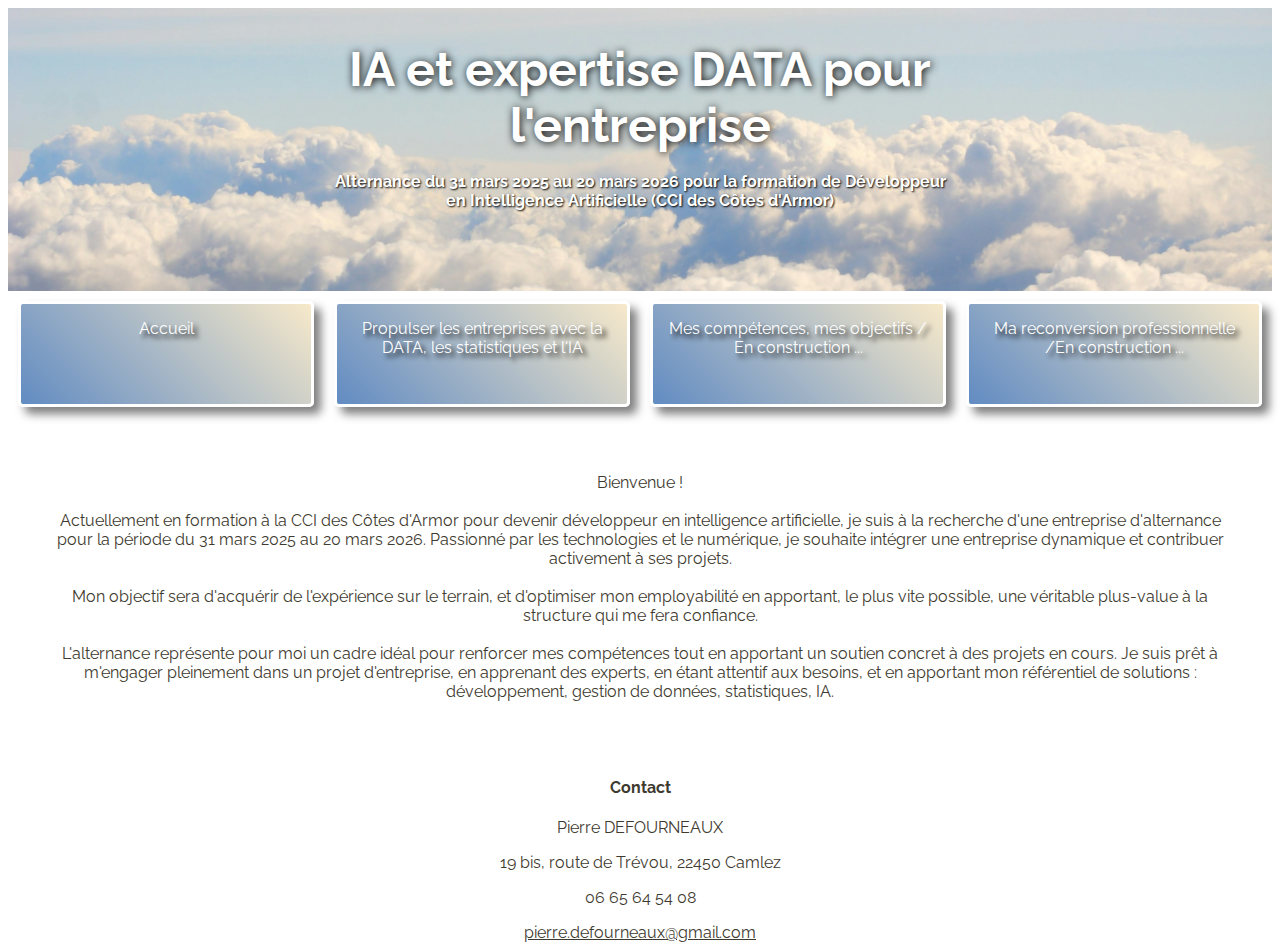
<file: index.html>
<!DOCTYPE html>
<html lang="en">
<head>
    <meta charset="UTF-8">
    <meta name="viewport" content="width=device-width, initial-scale=1.0">
    <meta name="author" content="Pierre Defourneaux">
    <link href="styleia.css" rel="stylesheet" >
    <link rel="preconnect" href="https://fonts.googleapis.com">
    <link rel="preconnect" href="https://fonts.gstatic.com" crossorigin>
    <link href="https://fonts.googleapis.com/css2?family=Exo+2:ital,wght@0,100..900;1,100..900&family=Raleway:ital,wght@0,100..900;1,100..900&family=Roboto:ital,wght@0,100;0,300;0,400;0,500;0,700;0,900;1,100;1,300;1,400;1,500;1,700;1,900&display=swap" rel="stylesheet">
    <link rel="preconnect" href="https://fonts.googleapis.com">
    <link rel="preconnect" href="https://fonts.gstatic.com" crossorigin>
    <link href="https://fonts.googleapis.com/css2?family=Exo+2:ital,wght@0,100..900;1,100..900&family=Montserrat+Subrayada:wght@400;700&family=Raleway:ital,wght@0,100..900;1,100..900&family=Roboto:ital,wght@0,100;0,300;0,400;0,500;0,700;0,900;1,100;1,300;1,400;1,500;1,700;1,900&display=swap" rel="stylesheet">
    <title>Recherche d'alternance Pierre Defourneaux</title>
</head>
<body>
    <header>
        <div class="banner-container">
            <img src="banner.jpg" alt="Bannière de titre" class="banner">
                <div class="title">
                    <h1 class="banner-title">IA et expertise DATA pour l'entreprise</h1>
                    <h2 class="grand-titre">Alternance du 31 mars 2025 au 20 mars 2026 pour la formation de Développeur en Intelligence Artificielle (CCI des Côtes d'Armor)</h2>
                    <h2 class="petit-titre">Alternance du 31 mars 2025 au 20 mars 2026 - Développeur en Intelligence Artificielle</h2>
                </div>             
        </div>
    </header>
    <nav>
        <div class="nav-container">
            <a class="bouton1" href="index.html">Accueil</a>
            <a class="bouton2" href="propulser_les_entreprises.html">Propulser les entreprises avec la DATA, les statistiques et l'IA</a>
            <a class="bouton3">Mes compétences, mes objectifs / En construction ...</a>
            <a class="bouton4">Ma reconversion professionnelle /En construction ...</a>
        </div>
   </nav>
   <main>
       <p>
          Bienvenue !<br><br>

          Actuellement en formation à la CCI des Côtes d'Armor pour devenir développeur en intelligence artificielle,
          je suis à la recherche d'une entreprise d'alternance pour la période du 31 mars 2025 au 20 mars 2026. 
          Passionné par les technologies et le numérique, je souhaite intégrer une entreprise dynamique et contribuer
          activement à ses projets.<br><br>
          
          Mon objectif sera d'acquérir de l'expérience sur le terrain, et d'optimiser mon employabilité en
          apportant, le plus vite possible, une véritable plus-value à la structure qui me fera confiance.<br><br>
          
          L'alternance représente pour moi un cadre idéal pour renforcer mes compétences tout en apportant un soutien concret 
          à des projets en cours. Je suis prêt à m'engager pleinement dans un projet d'entreprise, en apprenant des experts, 
          en étant attentif aux besoins, et en apportant mon référentiel de solutions : développement, gestion de données, 
          statistiques, IA.
          
       </p>
   </main>
   <footer>
     <h4 class="coordonnées">Contact</h4>
               <p class="coordonnées">Pierre DEFOURNEAUX</p>
               <p class="coordonnées">19 bis, route de Trévou, 22450 Camlez</p>
               <p class="coordonnées">06 65 64 54 08</p>
               <div class="mail"><a href="mailto:pierre.defourneaux@gmail.com" class="coordonnées">pierre.defourneaux@gmail.com</a></div>
               
          </div>
     
</footer>
</body>
</html>
</file>
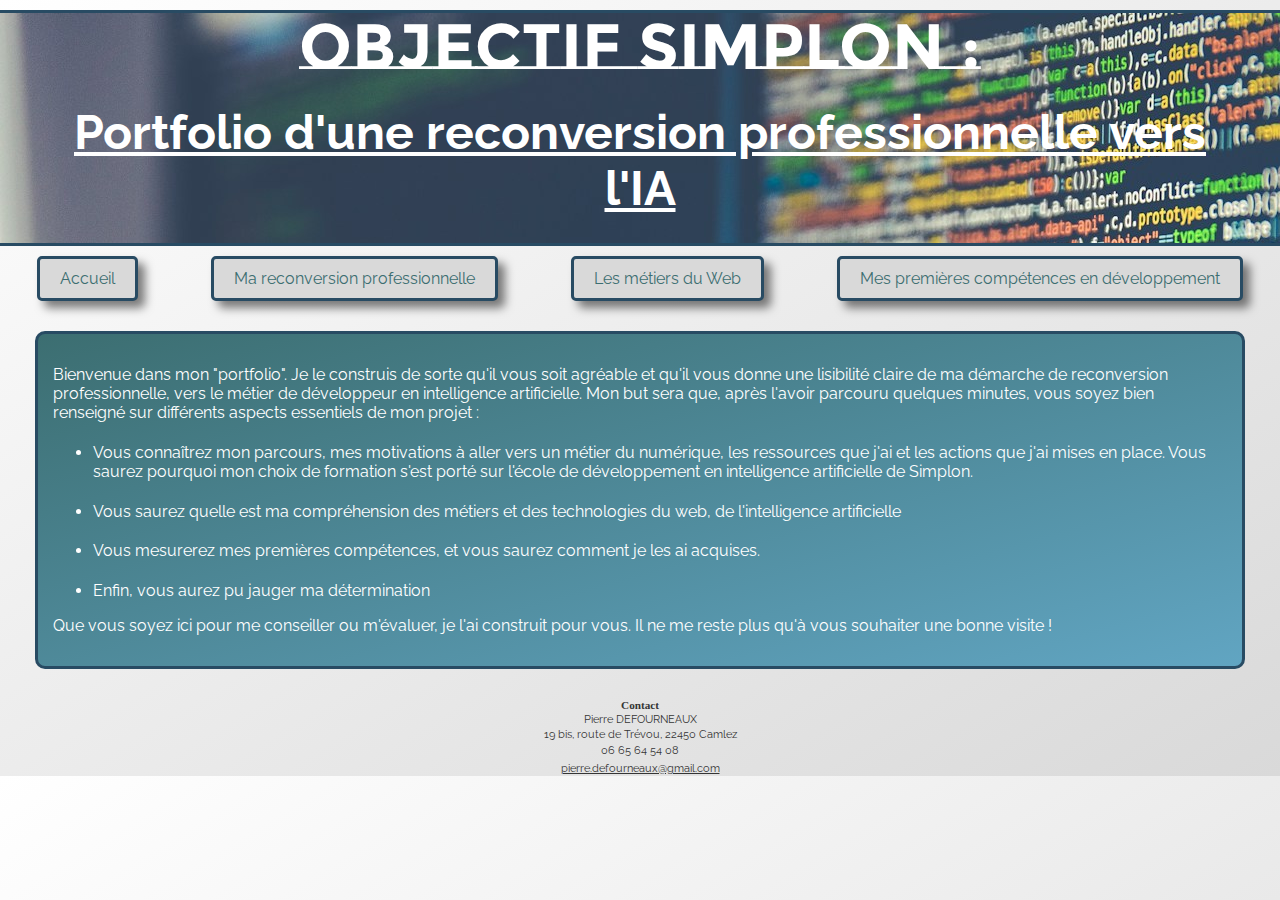
<file: accueil.html>
<!DOCTYPE html>

<html>
<head>
      <meta charset="UTF-8">
      <meta name="viewport" content="width=device-width, initial-scale=1.0">
      <title>Accueil portfolio</title>
      <meta name="author" content="Pierre Defourneaux">
      <link href="styleportfolio.css" rel="stylesheet" >
      <link rel="preconnect" href="https://fonts.googleapis.com">
      <link rel="preconnect" href="https://fonts.gstatic.com" crossorigin>
      <link href="https://fonts.googleapis.com/css2?family=Exo+2:ital,wght@0,100..900;1,100..900&family=Raleway:ital,wght@0,100..900;1,100..900&family=Roboto:ital,wght@0,100;0,300;0,400;0,500;0,700;0,900;1,100;1,300;1,400;1,500;1,700;1,900&display=swap" rel="stylesheet">
      <link rel="preconnect" href="https://fonts.googleapis.com">
      <link rel="preconnect" href="https://fonts.gstatic.com" crossorigin>
      <link href="https://fonts.googleapis.com/css2?family=Exo+2:ital,wght@0,100..900;1,100..900&family=Montserrat+Subrayada:wght@400;700&family=Raleway:ital,wght@0,100..900;1,100..900&family=Roboto:ital,wght@0,100;0,300;0,400;0,500;0,700;0,900;1,100;1,300;1,400;1,500;1,700;1,900&display=swap" rel="stylesheet">
</head>


<body>
      <header>
           <div class="fonddutitre">
                <h1>Objectif SIMPLON :</h1>
                <h2>Portfolio d'une reconversion professionnelle vers l'IA</h2>                
           </div>
      </header>
      <nav>
           <div class="containernav">
                <a class="bouton" href="accueil.html">Accueil</a>
                <a class="bouton" href="ma_reconversion_professionnelle.html">Ma reconversion professionnelle</a>
                <a class="bouton" href="les_métiers_du_web.html">Les métiers du Web</a>
                <a class="bouton" href="Mes_compétences_en_développement.html">Mes premières compétences en développement</a>
           </div>
      </nav>
      <main>
           <div class="fonddumain">
                <p>Bienvenue dans mon "portfolio". Je le construis de sorte qu'il vous soit agréable et qu'il vous donne une lisibilité claire
                     de ma démarche de reconversion professionnelle, vers le métier de développeur en intelligence artificielle. Mon but sera que, après l'avoir parcouru quelques minutes, vous soyez
                     bien renseigné sur différents aspects essentiels de mon projet :</p>
                     <ul>      
                          <li>Vous connaîtrez mon parcours, mes motivations à aller vers un métier du numérique, les ressources que j'ai et les actions que j'ai mises en place. Vous saurez pourquoi mon choix de formation s'est porté sur l'école de développement en intelligence artificielle de Simplon. </li>
                          <li>Vous saurez quelle est ma compréhension des métiers et des technologies du web, de l'intelligence artificielle</li>
                          <li>Vous mesurerez mes premières compétences, et vous saurez comment je les ai acquises.</li>
                          <li>Enfin, vous aurez pu jauger ma détermination</li>          
                     </ul>
                <p>Que vous soyez ici pour me conseiller ou m'évaluer, je l'ai construit pour vous. Il ne me reste plus qu'à vous souhaiter une bonne visite !</p>
           </div>
      </main>     
      <footer>
           <h4 class="coordonnées">Contact</h4>
                     <p class="coordonnées">Pierre DEFOURNEAUX</p>
                     <p class="coordonnées">19 bis, route de Trévou, 22450 Camlez</p>
                     <p class="coordonnées">06 65 64 54 08</p>
                     <div class="mail"><a href="mailto:pierre.defourneaux@gmail.com" class="coordonnées">pierre.defourneaux@gmail.com</a></div>
                     
                </div>
           
      </footer>
</body>
</html>
</file>
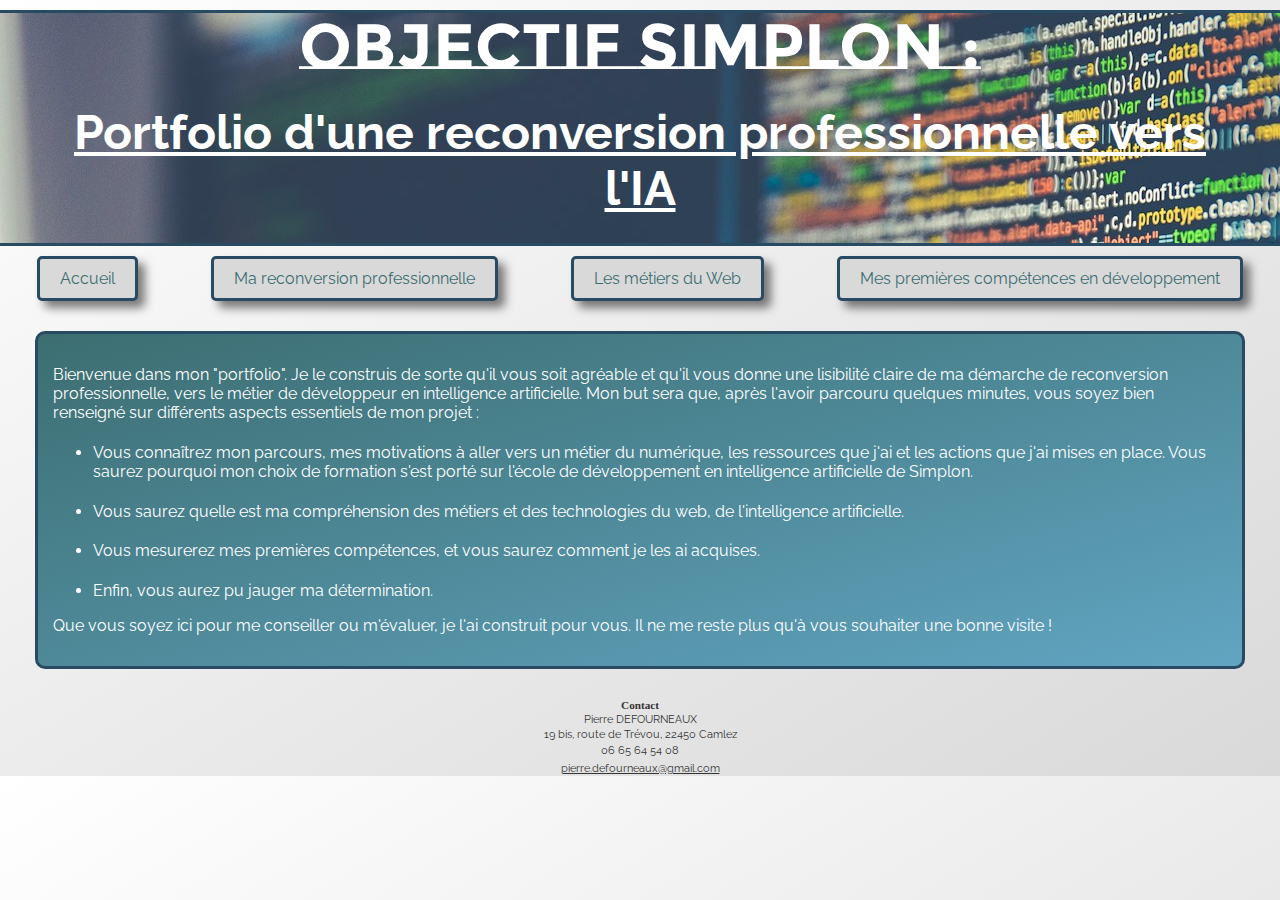
<file: ancien index.html>
<!DOCTYPE html>

<html>
<head>
      <meta charset="UTF-8">
      <meta name="viewport" content="width=device-width, initial-scale=1.0">
      <title>Accueil portfolio</title>
      <meta name="author" content="Pierre Defourneaux">
      <link href="styleportfolio.css" rel="stylesheet" >
      <link rel="preconnect" href="https://fonts.googleapis.com">
      <link rel="preconnect" href="https://fonts.gstatic.com" crossorigin>
      <link href="https://fonts.googleapis.com/css2?family=Exo+2:ital,wght@0,100..900;1,100..900&family=Raleway:ital,wght@0,100..900;1,100..900&family=Roboto:ital,wght@0,100;0,300;0,400;0,500;0,700;0,900;1,100;1,300;1,400;1,500;1,700;1,900&display=swap" rel="stylesheet">
      <link rel="preconnect" href="https://fonts.googleapis.com">
      <link rel="preconnect" href="https://fonts.gstatic.com" crossorigin>
      <link href="https://fonts.googleapis.com/css2?family=Exo+2:ital,wght@0,100..900;1,100..900&family=Montserrat+Subrayada:wght@400;700&family=Raleway:ital,wght@0,100..900;1,100..900&family=Roboto:ital,wght@0,100;0,300;0,400;0,500;0,700;0,900;1,100;1,300;1,400;1,500;1,700;1,900&display=swap" rel="stylesheet">
</head>


<body>
      <header>
           <div class="fonddutitre">
                <h1>Objectif SIMPLON :</h1>
                <h2>Portfolio d'une reconversion professionnelle vers l'IA</h2>                
           </div>
      </header>
      <nav>
           <div class="containernav">
                <a class="bouton" href="index.html">Accueil</a>
                <a class="bouton" href="ma_reconversion_professionnelle.html">Ma reconversion professionnelle</a>
                <a class="bouton" href="les_métiers_du_web.html">Les métiers du Web</a>
                <a class="bouton" href="mes_compétences_en_développement.html">Mes premières compétences en développement</a>
           </div>
      </nav>
      <main>
           <div class="fonddumain">
                <p>Bienvenue dans mon "portfolio". Je le construis de sorte qu'il vous soit agréable et qu'il vous donne une lisibilité claire
                     de ma démarche de reconversion professionnelle, vers le métier de développeur en intelligence artificielle. Mon but sera que, après l'avoir parcouru quelques minutes, vous soyez
                     bien renseigné sur différents aspects essentiels de mon projet :</p>
                     <ul>      
                          <li>Vous connaîtrez mon parcours, mes motivations à aller vers un métier du numérique, les ressources que j'ai et les actions que j'ai mises en place. Vous saurez pourquoi mon choix de formation s'est porté sur l'école de développement en intelligence artificielle de Simplon. </li>
                          <li>Vous saurez quelle est ma compréhension des métiers et des technologies du web, de l'intelligence artificielle.</li>
                          <li>Vous mesurerez mes premières compétences, et vous saurez comment je les ai acquises.</li>
                          <li>Enfin, vous aurez pu jauger ma détermination.</li>          
                     </ul>
                <p>Que vous soyez ici pour me conseiller ou m'évaluer, je l'ai construit pour vous. Il ne me reste plus qu'à vous souhaiter une bonne visite !</p>
           </div>
      </main>     
      <footer>
           <h4 class="coordonnées">Contact</h4>
                     <p class="coordonnées">Pierre DEFOURNEAUX</p>
                     <p class="coordonnées">19 bis, route de Trévou, 22450 Camlez</p>
                     <p class="coordonnées">06 65 64 54 08</p>
                     <div class="mail"><a href="mailto:pierre.defourneaux@gmail.com" class="coordonnées">pierre.defourneaux@gmail.com</a></div>
                     
                </div>
           
      </footer>
</body>
</html>
</file>
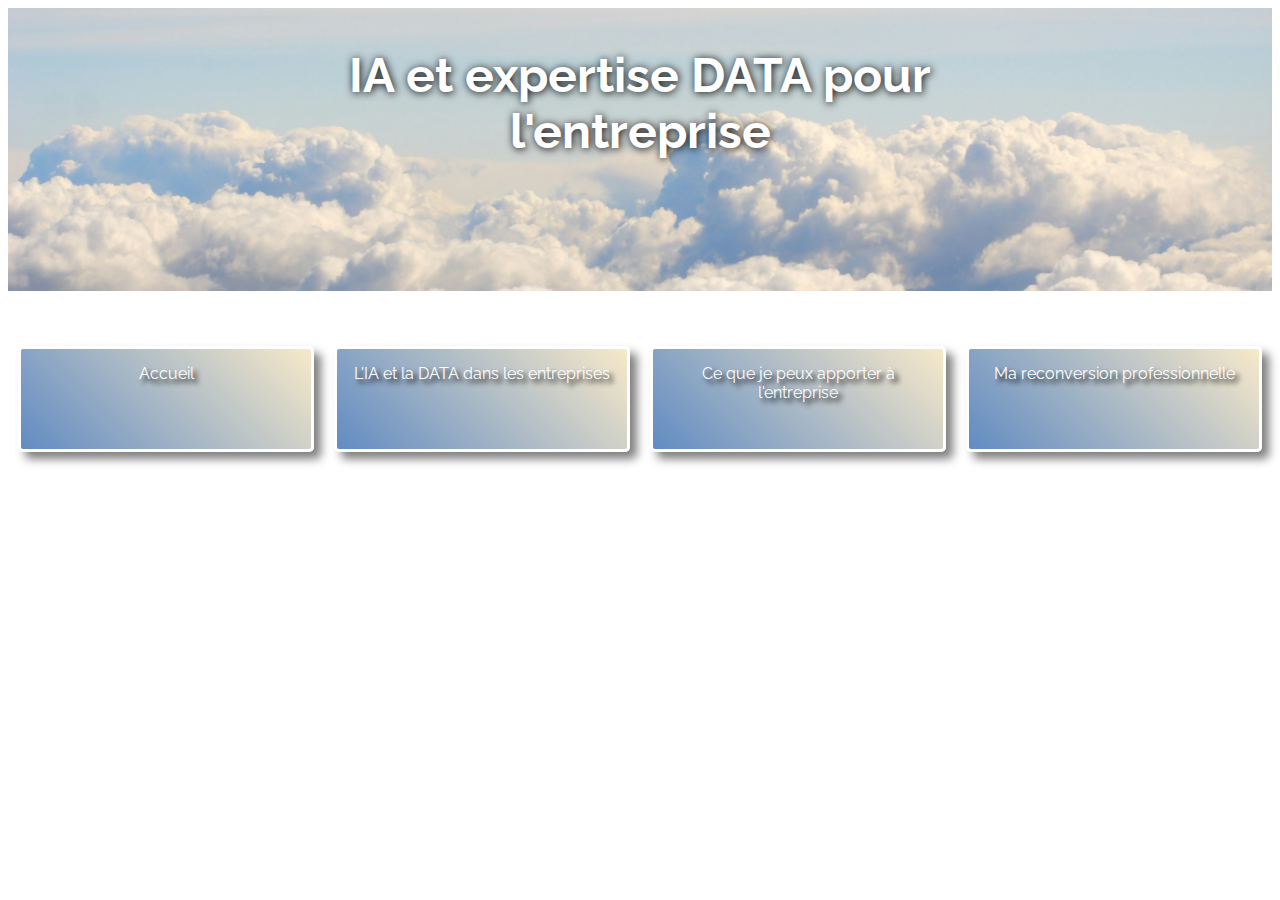
<file: indexIA22.html>
<!DOCTYPE html>
<html lang="en">
<head>
    <meta charset="UTF-8">
    <meta name="viewport" content="width=device-width, initial-scale=1.0">
    <meta name="author" content="Pierre Defourneaux">
    <link href="styleia.css" rel="stylesheet" >
    <link rel="preconnect" href="https://fonts.googleapis.com">
    <link rel="preconnect" href="https://fonts.gstatic.com" crossorigin>
    <link href="https://fonts.googleapis.com/css2?family=Exo+2:ital,wght@0,100..900;1,100..900&family=Raleway:ital,wght@0,100..900;1,100..900&family=Roboto:ital,wght@0,100;0,300;0,400;0,500;0,700;0,900;1,100;1,300;1,400;1,500;1,700;1,900&display=swap" rel="stylesheet">
    <link rel="preconnect" href="https://fonts.googleapis.com">
    <link rel="preconnect" href="https://fonts.gstatic.com" crossorigin>
    <link href="https://fonts.googleapis.com/css2?family=Exo+2:ital,wght@0,100..900;1,100..900&family=Montserrat+Subrayada:wght@400;700&family=Raleway:ital,wght@0,100..900;1,100..900&family=Roboto:ital,wght@0,100;0,300;0,400;0,500;0,700;0,900;1,100;1,300;1,400;1,500;1,700;1,900&display=swap" rel="stylesheet">
    <title>Recherche d'alternance Pierre Defourneaux</title>
</head>
<body>
    <header>
        <div class="banner-container">
            <img src="banner.jpg" alt="Bannière de titre" class="banner">
                <div class="title">
                    <h1 class="banner-title">IA et expertise DATA pour l'entreprise</h1>
                    <h2 class="banner-subtitle">Alternance du 31 mars 2025 au 20 mars 2026 pour la formation de Développeur en Intelligence Artificielle (CCI des Côtes d'Armor)</h2>

                </div>             
        </div>
    </header>
    <nav>
        <div class="nav-container">
             <a class="bouton" href="index.html">Accueil</a>
             <a class="bouton" href="les_métiers_du_web.html">L'IA et la DATA dans les entreprises</a>
             <a class="bouton" href="mes_compétences_en_développement.html">Ce que je peux apporter à l'entreprise</a>
             <a class="bouton" href="ma_reconversion_professionnelle.html">Ma reconversion professionnelle</a>
        </div>
   </nav>
</body>
</html>
</file>
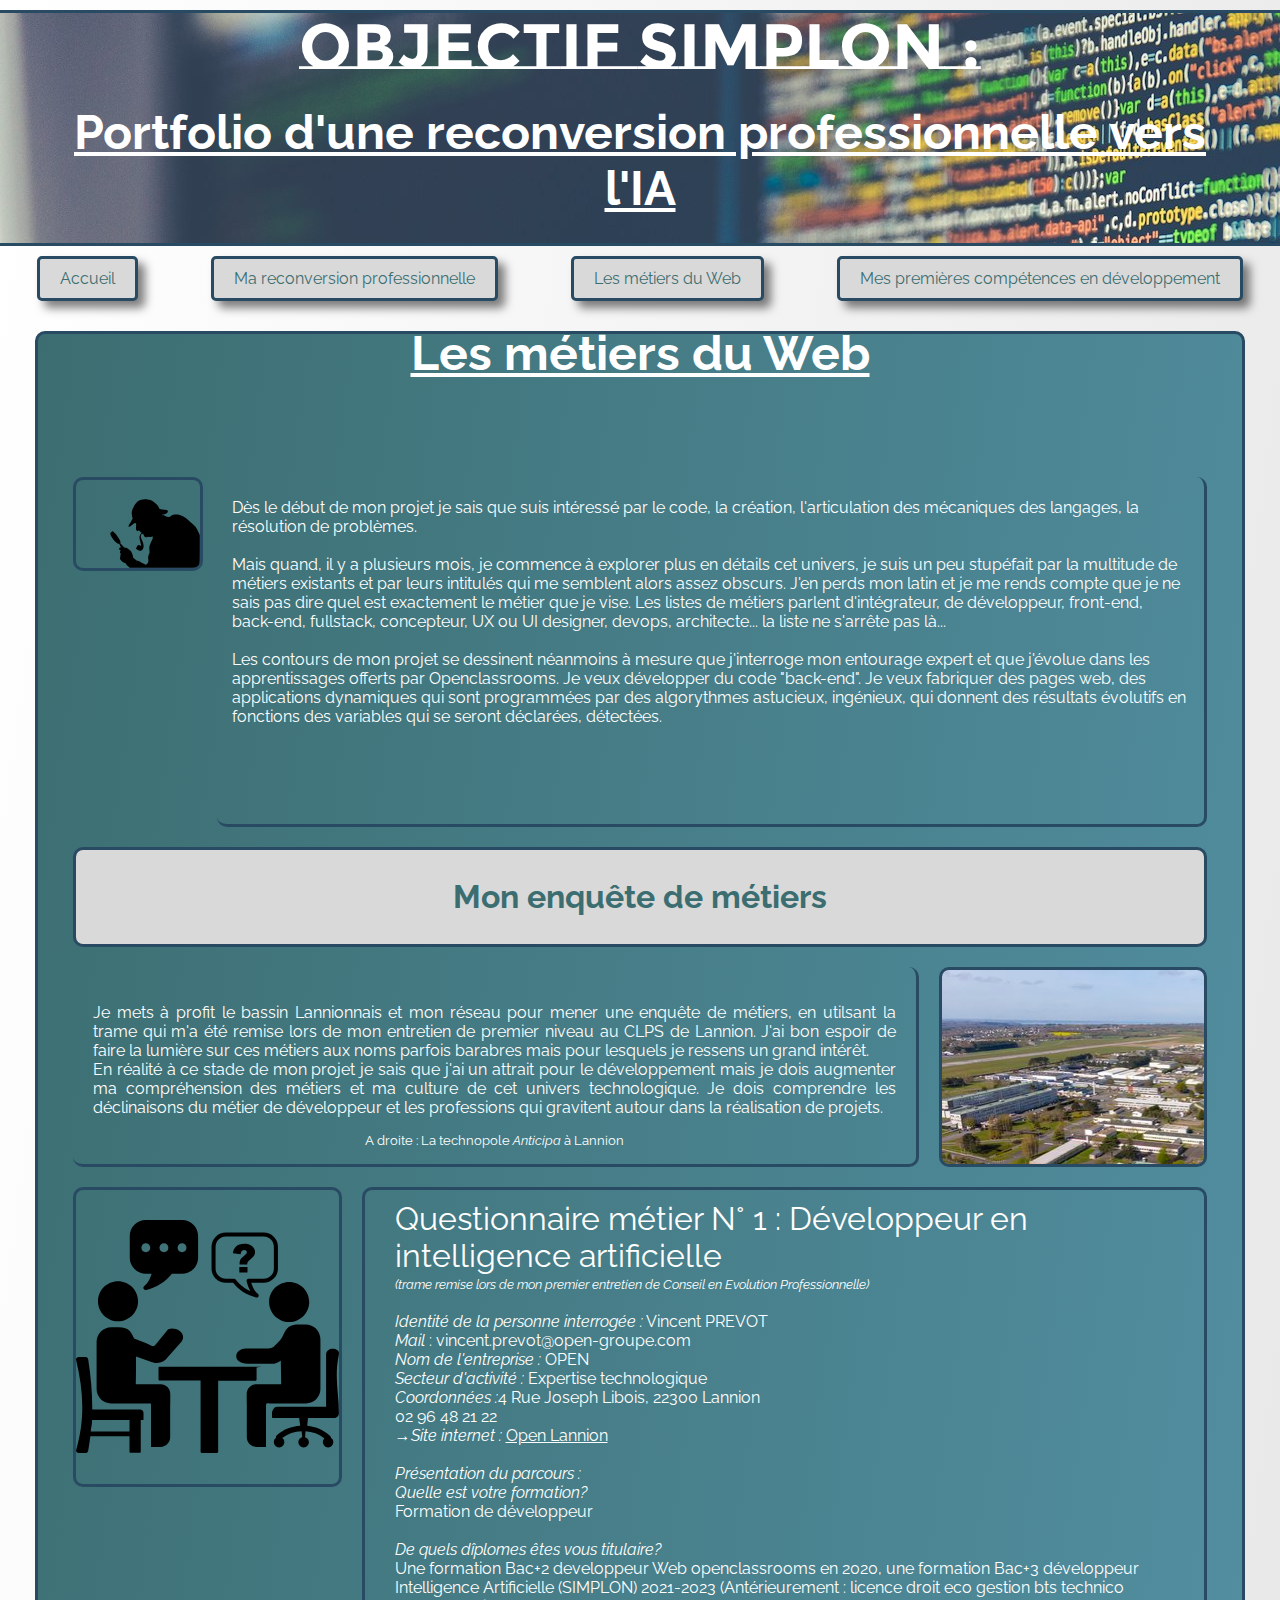
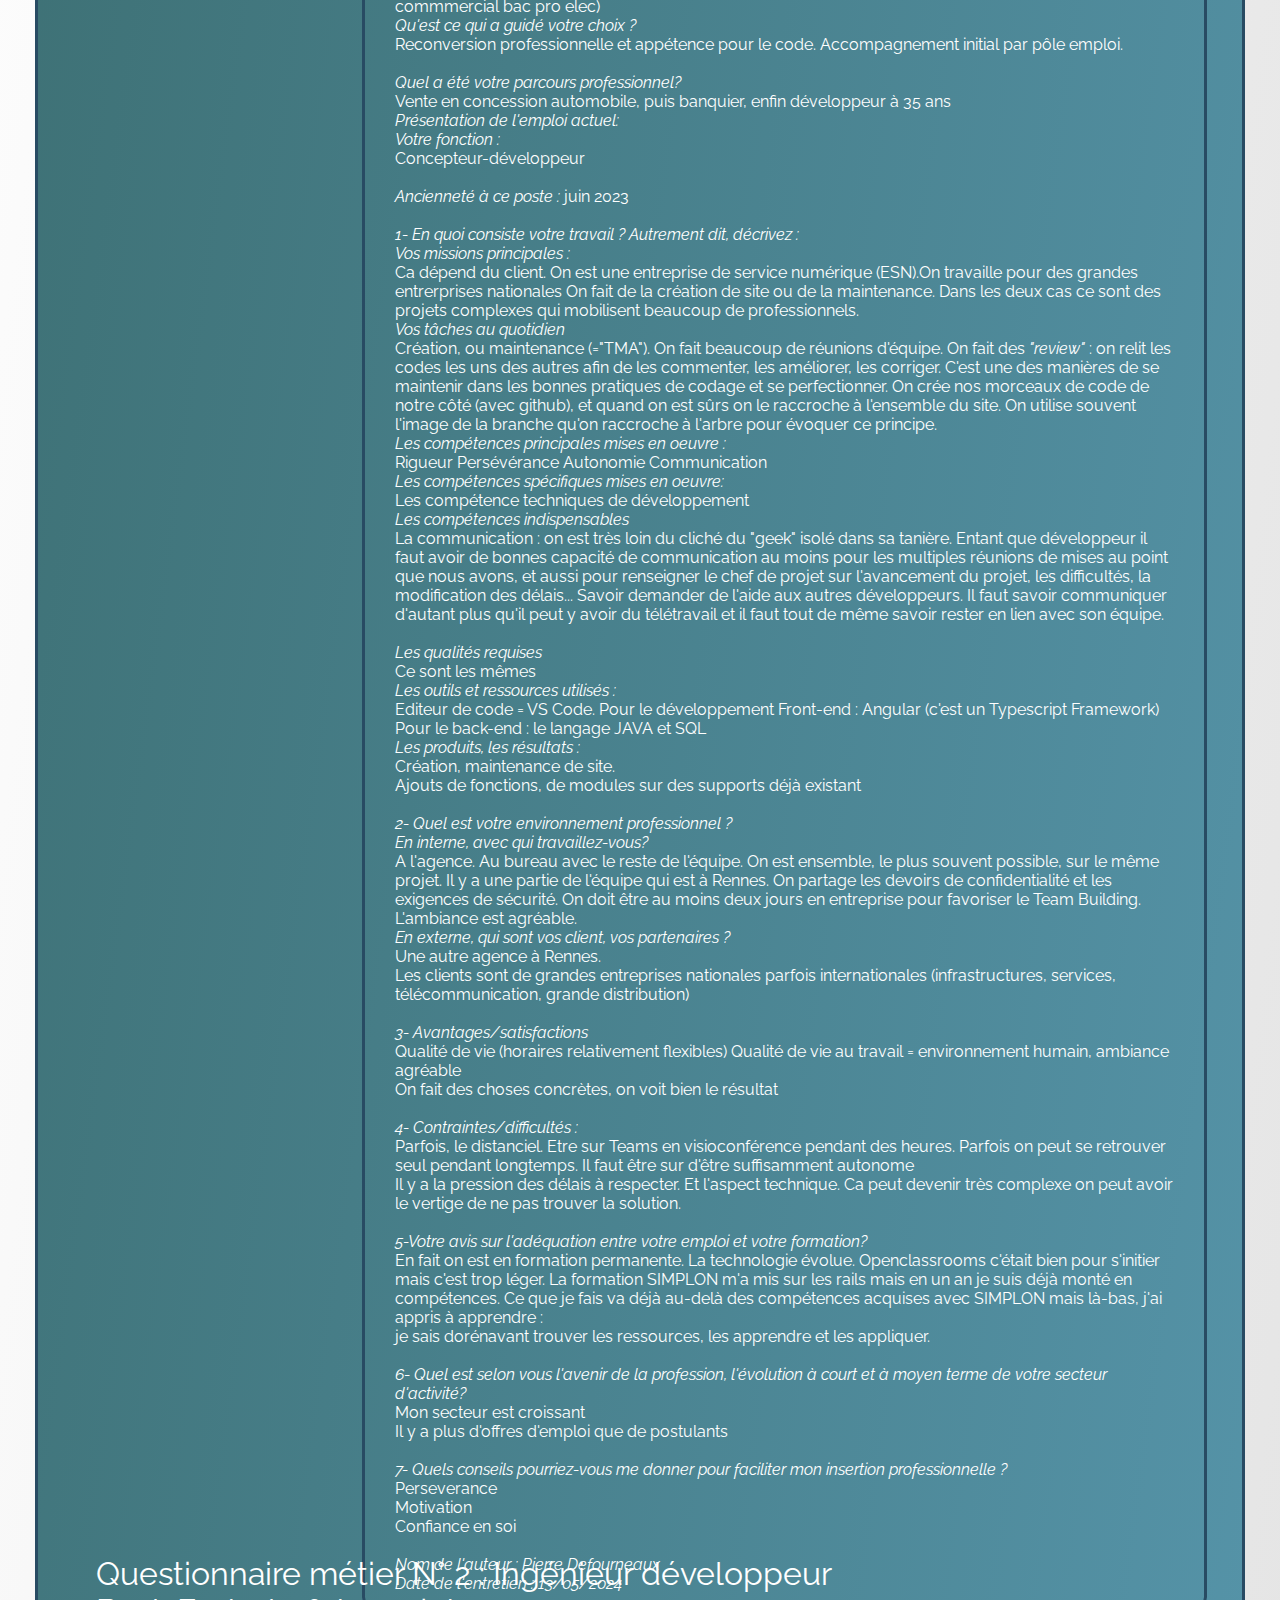
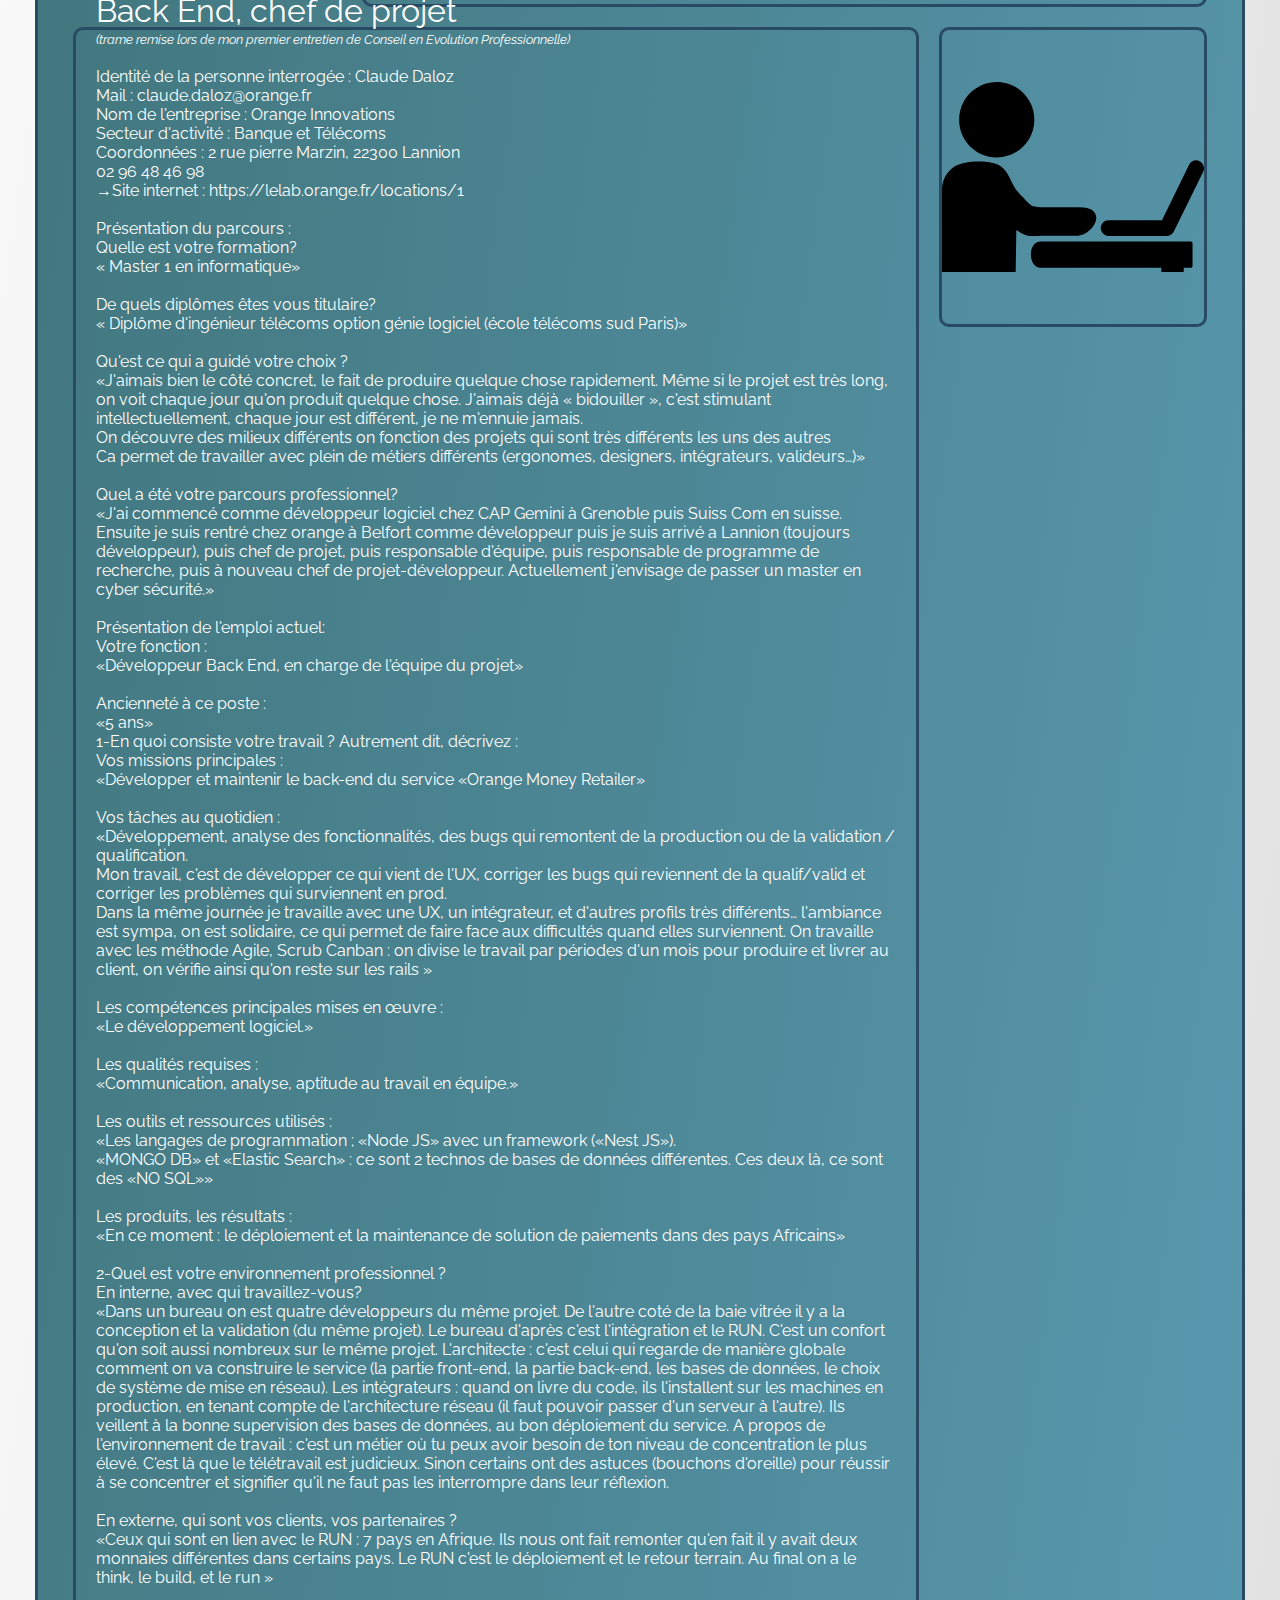
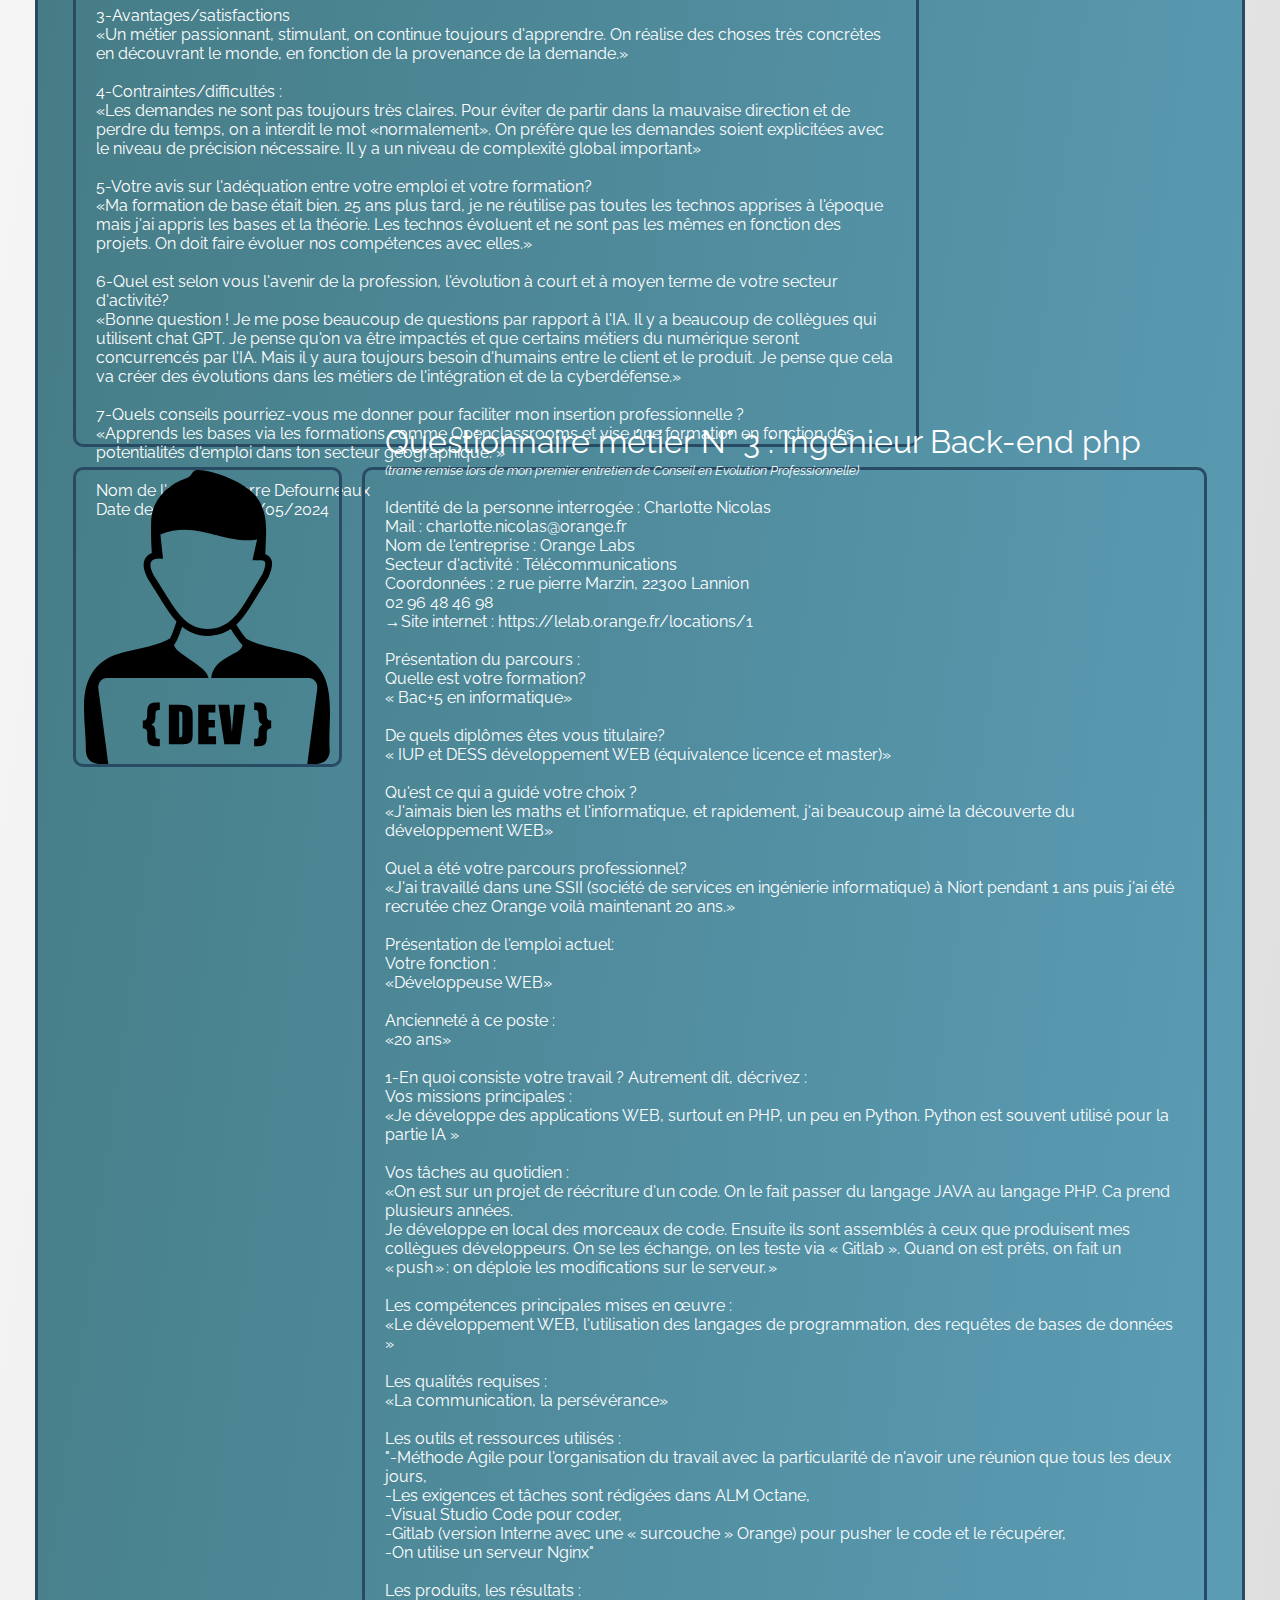
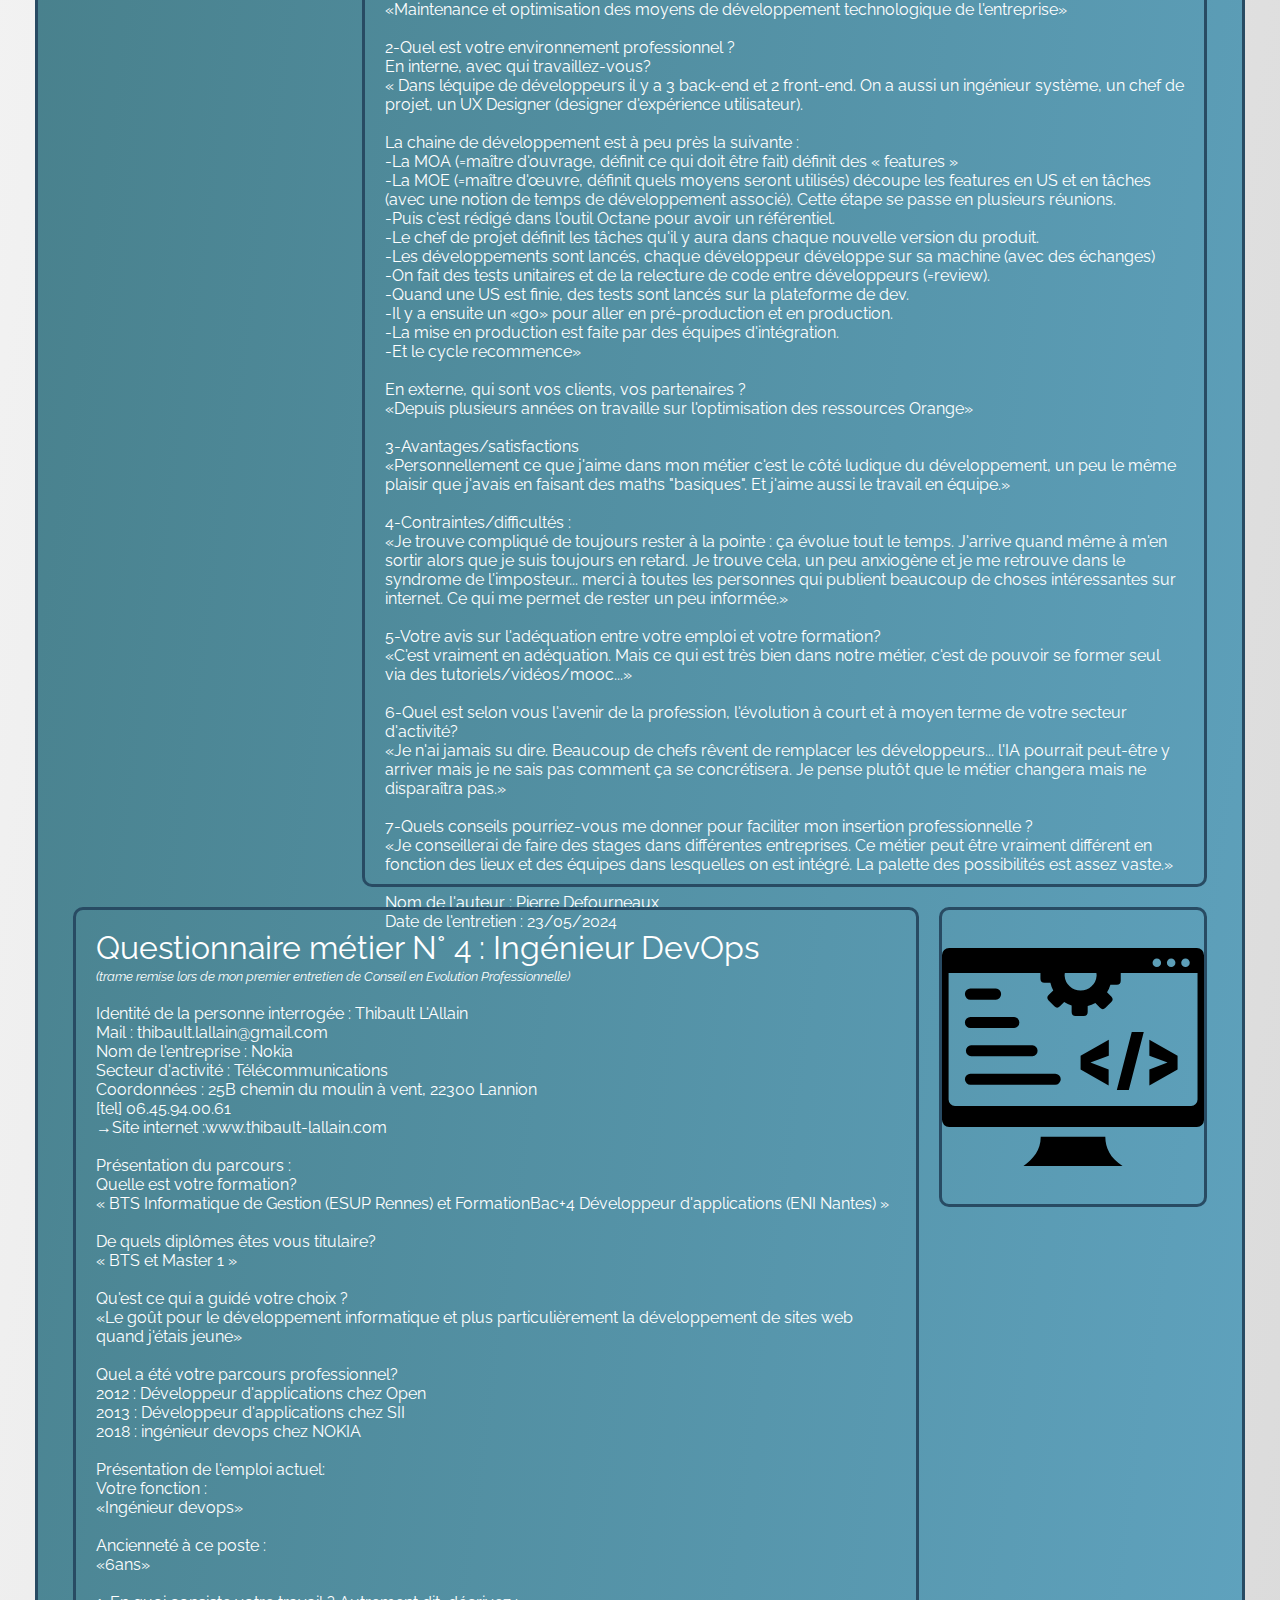
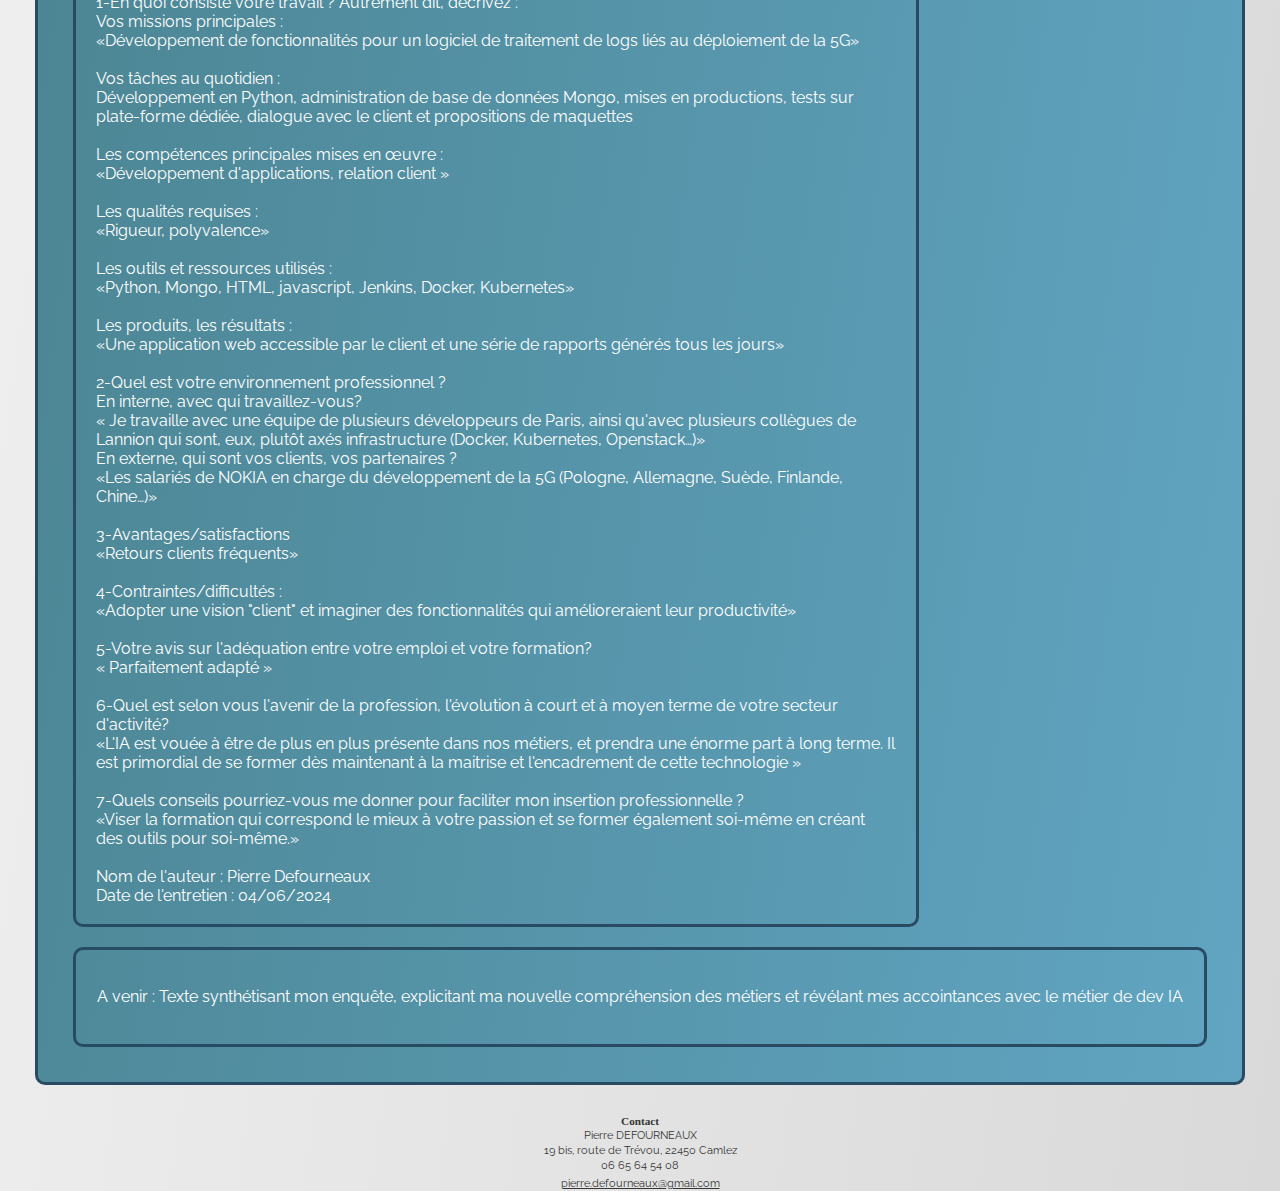
<file: les_métiers_du_web.html>
<!DOCTYPE html>

<html>
<head>
      <meta charset="UTF-8">
      <meta name="viewport" content="width=device-width, initial-scale=1.0">
      <title>Les métiers du Web</title>
      <meta name="author" content="Pierre Defourneaux">
      <link href="styleportfolio.css" rel="stylesheet" >
      <link rel="preconnect" href="https://fonts.googleapis.com">
      <link rel="preconnect" href="https://fonts.gstatic.com" crossorigin>
      <link href="https://fonts.googleapis.com/css2?family=Exo+2:ital,wght@0,100..900;1,100..900&family=Raleway:ital,wght@0,100..900;1,100..900&family=Roboto:ital,wght@0,100;0,300;0,400;0,500;0,700;0,900;1,100;1,300;1,400;1,500;1,700;1,900&display=swap" rel="stylesheet">
      <link rel="preconnect" href="https://fonts.googleapis.com">
      <link rel="preconnect" href="https://fonts.gstatic.com" crossorigin>
      <link href="https://fonts.googleapis.com/css2?family=Exo+2:ital,wght@0,100..900;1,100..900&family=Montserrat+Subrayada:wght@400;700&family=Raleway:ital,wght@0,100..900;1,100..900&family=Roboto:ital,wght@0,100;0,300;0,400;0,500;0,700;0,900;1,100;1,300;1,400;1,500;1,700;1,900&display=swap" rel="stylesheet">
</head>


<body>
      <header>
           <div class="fonddutitre">
                <h1>Objectif SIMPLON :</h1>
                <h2>Portfolio d'une reconversion professionnelle vers l'IA</h2>                
           </div>
      </header>
      <nav>
           <div class="containernav">
                <a class="bouton" href="index.html">Accueil</a>
                <a class="bouton" href="ma_reconversion_professionnelle.html">Ma reconversion professionnelle</a>
                <a class="bouton" href="les_métiers_du_web.html">Les métiers du Web</a>
                <a class="bouton" href="mes_compétences_en_développement.html">Mes premières compétences en développement</a>
           </div>
      </nav>
      <main>
             <div class="fonddumain">
                   <h2>Les métiers du Web</h2>
                   <br><br>
                   <div class="containerlesmetiersduweb">  
                         <div class="boxcartographie1">
                              <img src="sherlock.svg" alt="Sherlock Holmes">

                         </div>    
                         <div class="boxcartographi2">
                               <p>Dès le début de mon projet je sais que suis intéressé par le code, la création, l'articulation des mécaniques des langages, la résolution de
                                     problèmes.<br><br>
                                     Mais quand, il y a plusieurs mois, je commence à explorer plus en détails cet univers, je suis un peu stupéfait par la multitude de métiers existants et par 
                                     leurs intitulés qui me semblent alors assez obscurs. J'en perds mon latin et je me rends compte
                                     que je ne sais pas dire quel est exactement le métier que je vise. Les listes de métiers parlent d'intégrateur, de développeur, front-end, back-end, fullstack, concepteur, 
                                     UX ou UI designer, devops, architecte... la liste ne s'arrête pas là... <br><br>
                                     Les contours de mon projet se dessinent néanmoins à mesure que j'interroge mon entourage expert et que j'évolue dans les apprentissages offerts par Openclassrooms.
                                     Je veux développer du code "back-end". Je veux fabriquer des pages web, des applications dynamiques qui sont programmées par des algorythmes astucieux, ingénieux, qui donnent
                                     des résultats évolutifs en fonctions des variables qui se seront déclarées, détectées.                                           
                               </p>
                         </div>
                         <div class="bxtitremetiers">
                               <h5>Mon enquête de métiers</h5>
                         </div>
                         <div class="intrometiers">
                               <p>Je mets à profit le bassin Lannionnais et mon réseau pour mener une enquête de métiers, en utilsant la trame qui m'a été
                               remise lors de mon entretien de premier niveau au CLPS de Lannion. J'ai bon espoir de faire la lumière sur ces métiers aux noms
                               parfois barabres mais pour lesquels je ressens un grand intérêt.<br>En réalité à ce stade de mon projet je sais que j'ai un attrait pour
                               le développement mais je dois augmenter ma compréhension des métiers et ma culture de cet univers technologique. Je dois comprendre
                               les déclinaisons du métier de développeur et les professions qui gravitent autour dans la réalisation de projets.</p>
                         <div class="petittexte">
                                                 A droite : La technopole <em>Anticipa</em> à Lannion
                                           </div>
                         </div>
                         <div class="techno" title="la technopole ANTICIPA à Lannion">
                              
                         </div>
                         <div class="photoitw1">
                              <img src="interview.svg" alt="première interview"title="interview n°1 : développeur en intelligence artificielle">
                         </div>
                         <div class="itw1">
                               <p> <span class="grandtexte">Questionnaire métier N° 1 : Développeur en intelligence artificielle</span><br>
                                     <span class="petittexte"><em>(trame remise lors de mon premier entretien de Conseil en Evolution Professionnelle)</em></span><br><br>
                                     <em>Identité de la personne interrogée :</em> Vincent PREVOT<br> <em>Mail</em> : vincent.prevot@open-groupe.com<br>
                                     <em>Nom de l'entreprise :</em> OPEN<br>
                                     <em>Secteur d'activité :</em> Expertise technologique<br>
                                     <em>Coordonnées :</em>4 Rue Joseph Libois, 22300 Lannion<br>
                                     02 96 48 21 22<br>
                                     &#x2192;<em>Site internet : </em><a href="https://www.open.global/open-lannion">Open Lannion</a><br><br>
                                     <em>Présentation du parcours :</em><br>
                                     <em>Quelle est votre formation?</em><br>
                                     Formation de développeur<br><br>
                                     <em>De quels dîplomes êtes vous titulaire?</em><br>
                                     Une formation Bac+2 developpeur Web openclassrooms en 2020, une formation Bac+3 développeur Intelligence Artificielle (SIMPLON)
                                     2021-2023 (Antérieurement : licence droit eco gestion bts technico commmercial bac pro elec)<br>
                                     <em>Qu'est ce qui a guidé votre choix ?</em><br>
                                     Reconversion professionnelle et appétence pour le code. Accompagnement initial par pôle emploi.<br><br>
                                     <em>Quel a été votre parcours professionnel?</em><br>
                                     Vente en concession automobile, puis banquier, enfin développeur à 35 ans<br>
                                     <em>Présentation de l'emploi actuel:</em><br>
                                     <em>Votre fonction :</em><br>
                                     Concepteur-développeur<br><br>
                                     <em>Ancienneté à ce poste :</em> juin 2023<br><br>
                                     <em>1- En quoi consiste votre travail ? Autrement dit, décrivez :<br>
                                     Vos missions principales :</em><br>
                                     Ca dépend du client. On est une entreprise de service numérique (ESN).On travaille pour des grandes entrerprises nationales
                                     On fait de la création de site ou de la maintenance. Dans les deux cas ce sont des projets complexes qui mobilisent beaucoup de professionnels.<br>
                                     <em>Vos tâches au quotidien</em><br>
                                     Création, ou maintenance (="TMA"). On fait beaucoup de réunions d'équipe. On fait des <em>"review"</em> : on relit les
                                     codes les uns des autres afin de les commenter, les améliorer, les corriger.
                                     C'est une des manières de se maintenir dans les bonnes pratiques de codage et se perfectionner. 
                                     On crée nos morceaux de code de notre côté (avec github), et quand on est sûrs on le raccroche à l'ensemble du site.
                                     On utilise souvent l'image de la branche qu'on raccroche à l'arbre pour évoquer ce principe.<br>
                                     <em>Les compétences principales mises en oeuvre :</em><br>
                                     Rigueur Persévérance Autonomie Communication<br>
                                     <em>Les compétences spécifiques mises en oeuvre:</em><br>
                                     Les compétence techniques de développement<br>
                                     <em>Les compétences indispensables</em><br>
                                     La communication : on est très loin du cliché du "geek" isolé dans sa tanière. Entant que développeur il faut avoir de bonnes capacité de communication
                                     au moins pour les multiples réunions de mises au point que nous avons, et aussi pour renseigner le chef de projet sur l'avancement du projet, les difficultés,
                                     la modification des délais... Savoir demander de l'aide aux autres développeurs. 
                                     Il faut savoir communiquer d'autant plus qu'il peut y avoir du télétravail et il faut tout de même savoir rester en lien avec son équipe.<br><br>
                                     <em>Les qualités requises</em><br>
                                     Ce sont les mêmes<br>
                                     <em>Les outils et ressources utilisés :</em><br>
                                     Editeur de code = VS Code. Pour le développement Front-end : Angular (c'est un Typescript Framework)
                                     Pour le back-end : le langage JAVA et SQL<br>
                                     <em>Les produits, les résultats :</em><br>
                                     Création, maintenance de site.<br>
                                     Ajouts de fonctions, de modules sur des supports déjà existant<br><br>
                                     <em>2- Quel est votre environnement professionnel ?<br>
                                     En interne, avec qui travaillez-vous?</em><br>
                                     A l'agence. Au bureau avec le reste de l'équipe.
                                     On est ensemble, le plus souvent possible, sur le même projet. Il y a une partie de l'équipe qui est à Rennes.
                                     On partage les devoirs de confidentialité et les exigences de sécurité.
                                     On doit être au moins deux jours en entreprise pour favoriser le Team Building.
                                     L'ambiance est agréable.<br>
                                     <em>En externe, qui sont vos client, vos partenaires ?</em><br>
                                     Une autre agence à Rennes.<br>
                                     Les clients sont de grandes entreprises nationales parfois internationales (infrastructures, services, télécommunication, grande distribution)<br><br>
                                     <em>3- Avantages/satisfactions</em><br>
                                     Qualité de vie (horaires relativement flexibles) Qualité de vie au travail = environnement humain, ambiance agréable<br>
                                     On fait des choses concrètes, on voit bien le résultat<br><br>
                                     <em>4- Contraintes/difficultés :</em><br>
                                     Parfois, le distanciel. Etre sur Teams en visioconférence pendant des heures. Parfois on peut se retrouver seul pendant longtemps. Il faut être sur d'être suffisamment autonome<br>
                                     Il y a la pression des délais à respecter. Et l'aspect technique. Ca peut devenir très complexe on peut avoir le vertige de ne pas trouver la solution.<br><br>
                                     <em>5-Votre avis sur l'adéquation entre votre emploi et votre formation?</em><br>
                                     En fait on est en formation permanente. La technologie évolue. Openclassrooms c'était bien pour s'initier mais c'est
                                     trop léger. La formation SIMPLON m'a mis sur les rails mais en un an je suis déjà monté en compétences.
                                     Ce que je fais va déjà au-delà des compétences acquises avec SIMPLON mais là-bas, j'ai appris à apprendre :<br>
                                     je sais dorénavant trouver les ressources, les apprendre et les appliquer.<br><br>
                                     <em>6- Quel est selon vous l'avenir de la profession, l'évolution à court et à moyen terme de votre secteur d'activité?</em><br>
                                     Mon secteur est croissant<br>
                                     Il y a plus d'offres d'emploi que de postulants<br><br>
                                     <em>7- Quels conseils pourriez-vous me donner pour faciliter mon insertion professionnelle ?</em><br>
                                     Perseverance<br>
                                     Motivation<br>
                                     Confiance en soi<br><br>
                                     <em>Nom de l'auteur : Pierre Defourneaux<br>
                                     Date de l'entretien : 13/05/2024</em>
                               </p>
                         </div>
                         <div class="itw2">
                               <p>   <span class="grandtexte">Questionnaire métier N° 2 : Ingénieur développeur Back End, chef de projet</span><br>  
                                     <span class="petittexte"><em>(trame remise lors de mon premier entretien de Conseil en Evolution Professionnelle)</em></span><br><br> 
                                     Identité de la personne interrogée : Claude Daloz<br> 
                                     Mail : claude.daloz@orange.fr <br>
                                     Nom de l'entreprise : Orange Innovations <br>
                                     Secteur d'activité : Banque et Télécoms <br>
                                     Coordonnées : 2 rue pierre Marzin, 22300 Lannion <br>
                                     02 96 48 46 98 <br>
                                     →Site internet : https://lelab.orange.fr/locations/1 <br><br>
                                     Présentation du parcours : <br>
                                     Quelle est votre formation? <br>
                                     « Master 1 en informatique» <br><br>
                                     De quels diplômes êtes vous titulaire? <br>
                                     « Diplôme d'ingénieur télécoms option génie logiciel (école télécoms sud Paris)» <br><br>
                                     Qu'est ce qui a guidé votre choix ? <br>
                                     «J'aimais bien le côté concret, le fait de produire quelque chose rapidement. Même si le projet est très long, on voit chaque jour qu'on produit quelque chose. J'aimais déjà « bidouiller », c'est stimulant intellectuellement, chaque jour est différent, je ne m'ennuie jamais.<br> 
                                     On découvre des milieux différents on fonction des projets qui sont très différents les uns des autres <br>
                                     Ca permet de travailler avec plein de métiers différents (ergonomes, designers, intégrateurs, valideurs…)» <br><br>
                                     Quel a été votre parcours professionnel? <br>
                                     «J'ai commencé comme développeur logiciel chez CAP Gemini à Grenoble puis Suiss Com en suisse. Ensuite je suis rentré chez orange à Belfort comme développeur puis je suis arrivé a Lannion (toujours développeur), puis chef de projet, puis responsable d'équipe, puis responsable de programme de recherche, puis à nouveau chef de projet-développeur. Actuellement j'envisage de  passer un master en cyber sécurité.» <br><br>
                                     Présentation de l'emploi actuel: <br>
                                     Votre fonction : <br>
                                     «Développeur Back End, en charge de l'équipe du projet» <br><br>
                                     Ancienneté à ce poste : <br>
                                     «5 ans» <br>
                                     1-En quoi consiste votre travail ? Autrement dit, décrivez : <br>
                                     Vos missions principales : <br>
                                     «Développer et maintenir le back-end du service «Orange Money Retailer» <br><br>
                                     Vos tâches au quotidien : <br>
                                     «Développement, analyse des fonctionnalités, des bugs qui remontent de la production ou de la validation / qualification. <br>
                                     Mon travail, c'est de développer ce qui vient de l'UX, corriger les bugs qui reviennent de la qualif/valid et corriger les  problèmes qui surviennent en prod. <br>
                                     Dans la même journée je travaille avec une UX, un intégrateur, et d'autres profils très différents… l'ambiance est sympa, on est solidaire, ce qui permet de faire face aux difficultés quand elles surviennent. 
                                     On travaille avec les méthode Agile,  Scrub Canban : on divise le travail par périodes d'un mois pour produire et livrer au client, on vérifie ainsi qu'on reste sur les rails » <br><br>
                                     Les compétences principales mises en œuvre : <br>
                                     «Le développement logiciel.» <br><br>
                                     Les qualités requises : <br>
                                     «Communication, analyse, aptitude au  travail en équipe.» <br><br>
                                     Les outils et ressources utilisés : <br>
                                     «Les langages de programmation ; «Node JS» avec un framework («Nest JS»). <br>
                                     «MONGO DB» et «Elastic Search» : ce sont 2 technos de bases de données différentes. Ces deux là, ce sont des «NO SQL»» <br><br>
                                     Les produits, les résultats : <br>
                                     «En ce moment : le déploiement et la maintenance de solution de paiements dans des pays Africains» <br><br>
                                     2-Quel est votre environnement professionnel ? <br>
                                     En interne, avec qui travaillez-vous? <br>
                                     «Dans un bureau on est quatre développeurs du même projet. De l'autre coté de la baie vitrée il y a la conception et la validation  (du même projet). Le bureau d'après c'est l'intégration et le RUN. C'est un confort qu'on soit aussi nombreux sur le même projet. 
                                     L'architecte : c'est celui qui regarde de manière globale comment on va construire le service (la partie front-end, la partie back-end, les bases de données, le choix de système de mise en réseau). 
                                     Les intégrateurs : quand on livre du code, ils l'installent sur les machines en production, en tenant compte de l'architecture réseau (il faut pouvoir passer d'un serveur à l'autre). Ils veillent à la bonne  supervision des bases de données, au bon déploiement du service. 
                                     A propos de l'environnement de travail : c'est un métier où tu peux avoir besoin de ton niveau de concentration le plus élevé. C'est là que le télétravail est judicieux. Sinon certains ont des astuces (bouchons d'oreille) pour réussir à se concentrer et signifier qu'il ne faut pas les interrompre dans leur réflexion. <br><br>
                                     En externe, qui sont vos clients, vos partenaires ? <br>
                                     «Ceux qui sont en lien avec le RUN : 7 pays en Afrique. Ils nous ont fait remonter qu'en fait il y avait deux monnaies différentes dans certains pays. Le RUN c'est le déploiement et le retour terrain. 
                                     Au final on a le think, le build, et le run » <br><br>
                                     3-Avantages/satisfactions <br>
                                     «Un métier passionnant, stimulant, on continue toujours d'apprendre. On réalise des choses très concrètes en découvrant le monde, en fonction de la provenance de la demande.» <br><br>
                                     4-Contraintes/difficultés : <br>
                                     «Les demandes ne sont pas toujours très claires. Pour éviter de partir dans la mauvaise direction et de perdre du temps, on a interdit le mot «normalement». On préfère que les demandes soient explicitées avec le niveau de précision nécessaire. Il y a un niveau de complexité global important» <br><br>
                                     5-Votre avis sur l'adéquation entre votre emploi et votre formation? <br>
                                     «Ma formation de base était bien. 25 ans plus tard, je ne réutilise pas toutes les technos apprises à l'époque mais j'ai appris les bases et la théorie. Les technos évoluent et ne sont pas les mêmes en fonction des projets. On doit faire évoluer nos compétences avec elles.» <br><br>
                                     6-Quel est selon vous l'avenir de la profession, l'évolution à court et à moyen terme de votre secteur d'activité? <br>
                                     «Bonne question ! Je me pose beaucoup de questions par rapport à l'IA. Il y a beaucoup de collègues qui utilisent chat GPT. Je pense qu'on va être impactés et que certains métiers du numérique seront concurrencés par l'IA. Mais il y aura toujours besoin d'humains entre le client et le produit. Je pense que cela va créer des évolutions dans les métiers de l'intégration et de la cyberdéfense.» <br><br>
                                     7-Quels conseils pourriez-vous me donner pour faciliter mon insertion professionnelle ? <br>
                                     «Apprends les bases via les formations comme Openclassrooms et vise une formation en fonction des potentialités d'emploi dans ton secteur géographique. » <br><br>
                                     Nom de l'auteur : Pierre Defourneaux <br>
                                     Date de l'entretien : 20/05/2024 </p>
                         </div>
                         <div class="photoitw2">
                              <img src="dev.svg" alt="image développeur"title="interview n°2 :ingénieur développeur back-end">
                         </div>
                         <div class="photoitw3">
                              <img src="dev2.svg" alt="image développeur2" title="interview n°3 :ingénieure développeuse back-end">
                         </div>
                         <div class="itw3">
                               <p>   <span class="grandtexte">Questionnaire métier N° 3 : Ingénieur Back-end php</span><br> 
                                     <span class="petittexte"><em>(trame remise lors de mon premier entretien de Conseil en Evolution Professionnelle)</em></span><br><br> 
                                     Identité de la personne interrogée : Charlotte Nicolas <br>
                                     Mail : charlotte.nicolas@orange.fr <br>
                                     Nom de l'entreprise : Orange Labs <br>
                                     Secteur d'activité : Télécommunications <br>
                                     Coordonnées : 2 rue pierre Marzin, 22300 Lannion <br>
                                     02 96 48 46 98 <br>
                                     →Site internet : https://lelab.orange.fr/locations/1 <br><br>
                                     Présentation du parcours : <br>
                                     Quelle est votre formation? <br>
                                     « Bac+5 en informatique» <br><br>
                                     De quels diplômes êtes vous titulaire? <br>
                                     « IUP et DESS développement WEB (équivalence licence et master)» <br><br>
                                     Qu'est ce qui a guidé votre choix ? <br>
                                     «J'aimais bien les maths et l'informatique, et rapidement, j'ai beaucoup aimé la découverte du développement WEB» <br><br>
                                     Quel a été votre parcours professionnel? <br>
                                     «J'ai travaillé dans une SSII (société de services en ingénierie informatique) à Niort pendant 1 ans puis j'ai été recrutée chez Orange voilà maintenant 20 ans.» <br><br>
                                     Présentation de l'emploi actuel: <br>
                                     Votre fonction : <br>
                                     «Développeuse WEB» <br><br>
                                     Ancienneté à ce poste : <br>
                                     «20 ans» <br><br>
                                     1-En quoi consiste votre travail ? Autrement dit, décrivez : <br>
                                     Vos missions principales : <br>
                                     «Je développe des applications WEB, surtout en PHP, un peu en Python. Python est souvent utilisé pour la partie IA » <br><br>
                                     Vos tâches au quotidien : <br>
                                     «On est sur un projet de réécriture d'un code. On le fait passer du langage JAVA au langage PHP. Ca prend plusieurs années. <br>
                                     Je développe en local des morceaux de code. Ensuite ils sont assemblés à ceux que produisent mes collègues développeurs. On se les échange, on les teste via « Gitlab ».  Quand on est prêts, on fait un « push » : on déploie les modifications sur le serveur. » <br><br>
                                     Les compétences principales mises en œuvre : <br>
                                     «Le développement WEB, l'utilisation des langages de programmation, des requêtes de bases de données » <br><br>
                                     Les qualités requises : <br>
                                     «La communication, la persévérance» <br><br>
                                     Les outils et ressources utilisés : <br>
                                     "-Méthode Agile pour l'organisation du travail avec la particularité de n'avoir une réunion que tous les deux jours, <br>
                                     -Les exigences et tâches sont rédigées dans ALM Octane, <br>
                                     -Visual Studio Code pour coder, <br>
                                     -Gitlab (version Interne avec une « surcouche » Orange) pour pusher le code et le récupérer, <br>
                                     -On utilise un serveur Nginx" <br><br>
                                     Les produits, les résultats :<br> 
                                     «Maintenance et optimisation des moyens de développement technologique de l'entreprise» <br><br>
                                     2-Quel est votre environnement professionnel ? <br>
                                     En interne, avec qui travaillez-vous? <br>
                                     « Dans léquipe de développeurs il y a 3 back-end et 2 front-end. On a aussi un ingénieur système, un  chef de projet, un UX Designer (designer d'expérience utilisateur). <br><br>
                                     La chaine de développement est à peu près la suivante : <br>
                                     -La MOA (=maître d'ouvrage, définit ce qui doit être fait) définit des « features » <br> 
                                     -La MOE (=maître d'œuvre, définit quels moyens seront utilisés) découpe les features en US et en tâches (avec une notion de temps de développement associé). Cette étape se passe en plusieurs réunions. <br>
                                     -Puis c'est rédigé dans l'outil Octane pour avoir un référentiel. <br>
                                     -Le chef de projet définit les tâches qu'il y aura dans chaque nouvelle version du produit. <br>
                                     -Les développements sont lancés, chaque développeur développe sur sa machine (avec des échanges) <br>
                                     -On fait des tests unitaires et de la relecture de code entre développeurs (=review). <br>
                                     -Quand une US est finie, des tests sont lancés sur la plateforme de dev. <br>
                                     -Il y a ensuite un «go» pour aller en pré-production et en production. <br>
                                     -La mise en production est faite par des équipes d'intégration. <br>
                                     -Et le cycle recommence» <br><br>
                                     En externe, qui sont vos clients, vos partenaires ? <br>
                                     «Depuis plusieurs années on travaille sur l'optimisation des ressources Orange»<br><br> 
                                     3-Avantages/satisfactions <br>
                                     «Personnellement ce que j'aime dans mon métier c'est le côté ludique du développement, un peu le même plaisir que j'avais en faisant des maths "basiques". Et j'aime aussi le travail en équipe.» <br><br>
                                     4-Contraintes/difficultés : <br>
                                     «Je trouve compliqué de toujours rester à la pointe : ça évolue tout le temps. J'arrive quand même à m'en sortir alors que je suis toujours en retard. Je trouve cela, un peu anxiogène et je me retrouve dans le syndrome de l'imposteur... merci à toutes les personnes qui publient beaucoup de choses intéressantes sur internet. Ce qui me permet de rester un peu informée.» <br><br>
                                     5-Votre avis sur l'adéquation entre votre emploi et votre formation? <br>
                                     «C'est vraiment en adéquation. Mais ce qui est très bien dans notre métier, c'est de pouvoir se former seul via des tutoriels/vidéos/mooc...» <br><br>
                                     6-Quel est selon vous l'avenir de la profession, l'évolution à court et à moyen terme de votre secteur d'activité? <br>
                                     «Je n'ai jamais su dire. Beaucoup de chefs rêvent de remplacer les développeurs... l'IA pourrait peut-être y arriver mais je ne sais pas comment ça se concrétisera. Je pense plutôt que le métier changera mais ne disparaîtra pas.» <br><br>
                                     7-Quels conseils pourriez-vous me donner pour faciliter mon insertion professionnelle ? <br>
                                     «Je conseillerai de faire des stages dans différentes entreprises. Ce métier peut être vraiment différent en fonction des lieux et des équipes dans lesquelles on est intégré. La palette des possibilités est assez vaste.»<br><br> 
                                     Nom de l'auteur : Pierre Defourneaux <br>
                                     Date de l'entretien : 23/05/2024 <br>
                               </p>
                         </div>
                         <div class="itw4">
                               <p>   <span class="grandtexte">Questionnaire métier N° 4 : Ingénieur DevOps </span><br> 
                                     <span class="petittexte"><em>(trame remise lors de mon premier entretien de Conseil en Evolution Professionnelle)</em></span><br><br>
                                     Identité de la personne interrogée : Thibault L'Allain <br>
                                     Mail : thibault.lallain@gmail.com <br>
                                     Nom de l'entreprise : Nokia <br>
                                     Secteur d'activité : Télécommunications <br>
                                     Coordonnées : 25B chemin du moulin à vent, 22300 Lannion <br>
                                     [tel] 06.45.94.00.61 <br>
                                     →Site internet :www.thibault-lallain.com <br><br>
                                     Présentation du parcours : <br>
                                     Quelle est votre formation? <br>
                                     « BTS Informatique de Gestion (ESUP Rennes) et FormationBac+4 Développeur d'applications (ENI Nantes) » <br><br>
                                     De quels diplômes êtes vous titulaire? <br>
                                     « BTS et Master 1 » <br><br>
                                     Qu'est ce qui a guidé votre choix ? <br>
                                     «Le goût pour le développement informatique et plus particulièrement la développement de sites web quand j'étais jeune» <br><br>
                                     Quel a été votre parcours professionnel? <br>
                                     2012 : Développeur d'applications chez Open <br>
                                     2013 : Développeur d'applications chez SII <br>
                                     2018 : ingénieur devops chez NOKIA <br><br>
                                     Présentation de l'emploi actuel: <br>
                                     Votre fonction : <br>
                                     «Ingénieur devops» <br><br>
                                     Ancienneté à ce poste : <br>
                                     «6ans» <br><br>
                                     1-En quoi consiste votre travail ? Autrement dit, décrivez : <br>
                                     Vos missions principales : <br>
                                     «Développement de fonctionnalités pour un logiciel de traitement de logs liés au déploiement de la 5G» <br><br>
                                     Vos tâches au quotidien : <br>
                                     Développement en Python, administration de base de données Mongo, mises en productions, tests sur plate-forme dédiée, dialogue avec le client et propositions de maquettes <br><br>
                                     Les compétences principales mises en œuvre : <br>
                                     «Développement d'applications, relation client » <br><br>
                                     Les qualités requises : <br>
                                     «Rigueur, polyvalence» <br><br>
                                     Les outils et ressources utilisés : <br>
                                     «Python, Mongo, HTML, javascript, Jenkins, Docker, Kubernetes» <br><br>
                                     Les produits, les résultats : <br>
                                     «Une application web accessible par le client et une série de rapports générés tous les jours» <br><br>
                                     2-Quel est votre environnement professionnel ? <br>
                                     En interne, avec qui travaillez-vous? <br>
                                     « Je travaille avec une équipe de plusieurs développeurs de Paris, ainsi qu'avec plusieurs collègues de Lannion qui sont, eux, plutôt axés infrastructure (Docker, Kubernetes, Openstack…)» <br>
                                     En externe, qui sont vos clients, vos partenaires ? <br>
                                     «Les salariés de NOKIA en charge du développement de la 5G (Pologne, Allemagne, Suède, Finlande, Chine…)» <br><br>
                                     3-Avantages/satisfactions <br>
                                     «Retours clients fréquents» <br><br>
                                     4-Contraintes/difficultés : <br>
                                     «Adopter une vision "client" et imaginer des fonctionnalités qui amélioreraient leur productivité» <br><br>
                                     5-Votre avis sur l'adéquation entre votre emploi et votre formation? <br>
                                     « Parfaitement adapté » <br><br>
                                     6-Quel est selon vous l'avenir de la profession, l'évolution à court et à moyen terme de votre secteur d'activité? <br>
                                     «L'IA est vouée à être de plus en plus présente dans nos métiers, et prendra une énorme part à long terme. Il est primordial de se former dès maintenant à la maitrise et l'encadrement de cette technologie » <br><br>
                                     7-Quels conseils pourriez-vous me donner pour faciliter mon insertion professionnelle ? <br>
                                     «Viser la formation qui correspond le mieux à votre passion et se former également soi-même en créant des outils pour soi-même.» <br><br>
                                     Nom de l'auteur : Pierre Defourneaux <br>
                                     Date de l'entretien : 04/06/2024 <br>
                               </p>
                         </div>
                         <div class="photoitw4">
                              <img src="dev3.svg" alt="image développeur 3"title="interview n°4 : ingénieur devops">
                         </div>
                         <div class="cclenquete">
                               <p>A venir : Texte synthétisant mon enquête, explicitant ma nouvelle compréhension des métiers et
                               révélant mes accointances avec le métier de dev IA</p>
                         </div>                
                   </div>      
             </div>
      </main>     
      <footer>
           <h4 class="coordonnées">Contact</h4>
                     <p class="coordonnées">Pierre DEFOURNEAUX</p>
                     <p class="coordonnées">19 bis, route de Trévou, 22450 Camlez</p>
                     <p class="coordonnées">06 65 64 54 08</p>
                     <div class="mail"><a href="mailto:pierre.defourneaux@gmail.com" class="coordonnées">pierre.defourneaux@gmail.com</a></div>
                     
                </div>
           
      </footer>
</body>
</html>
</file>
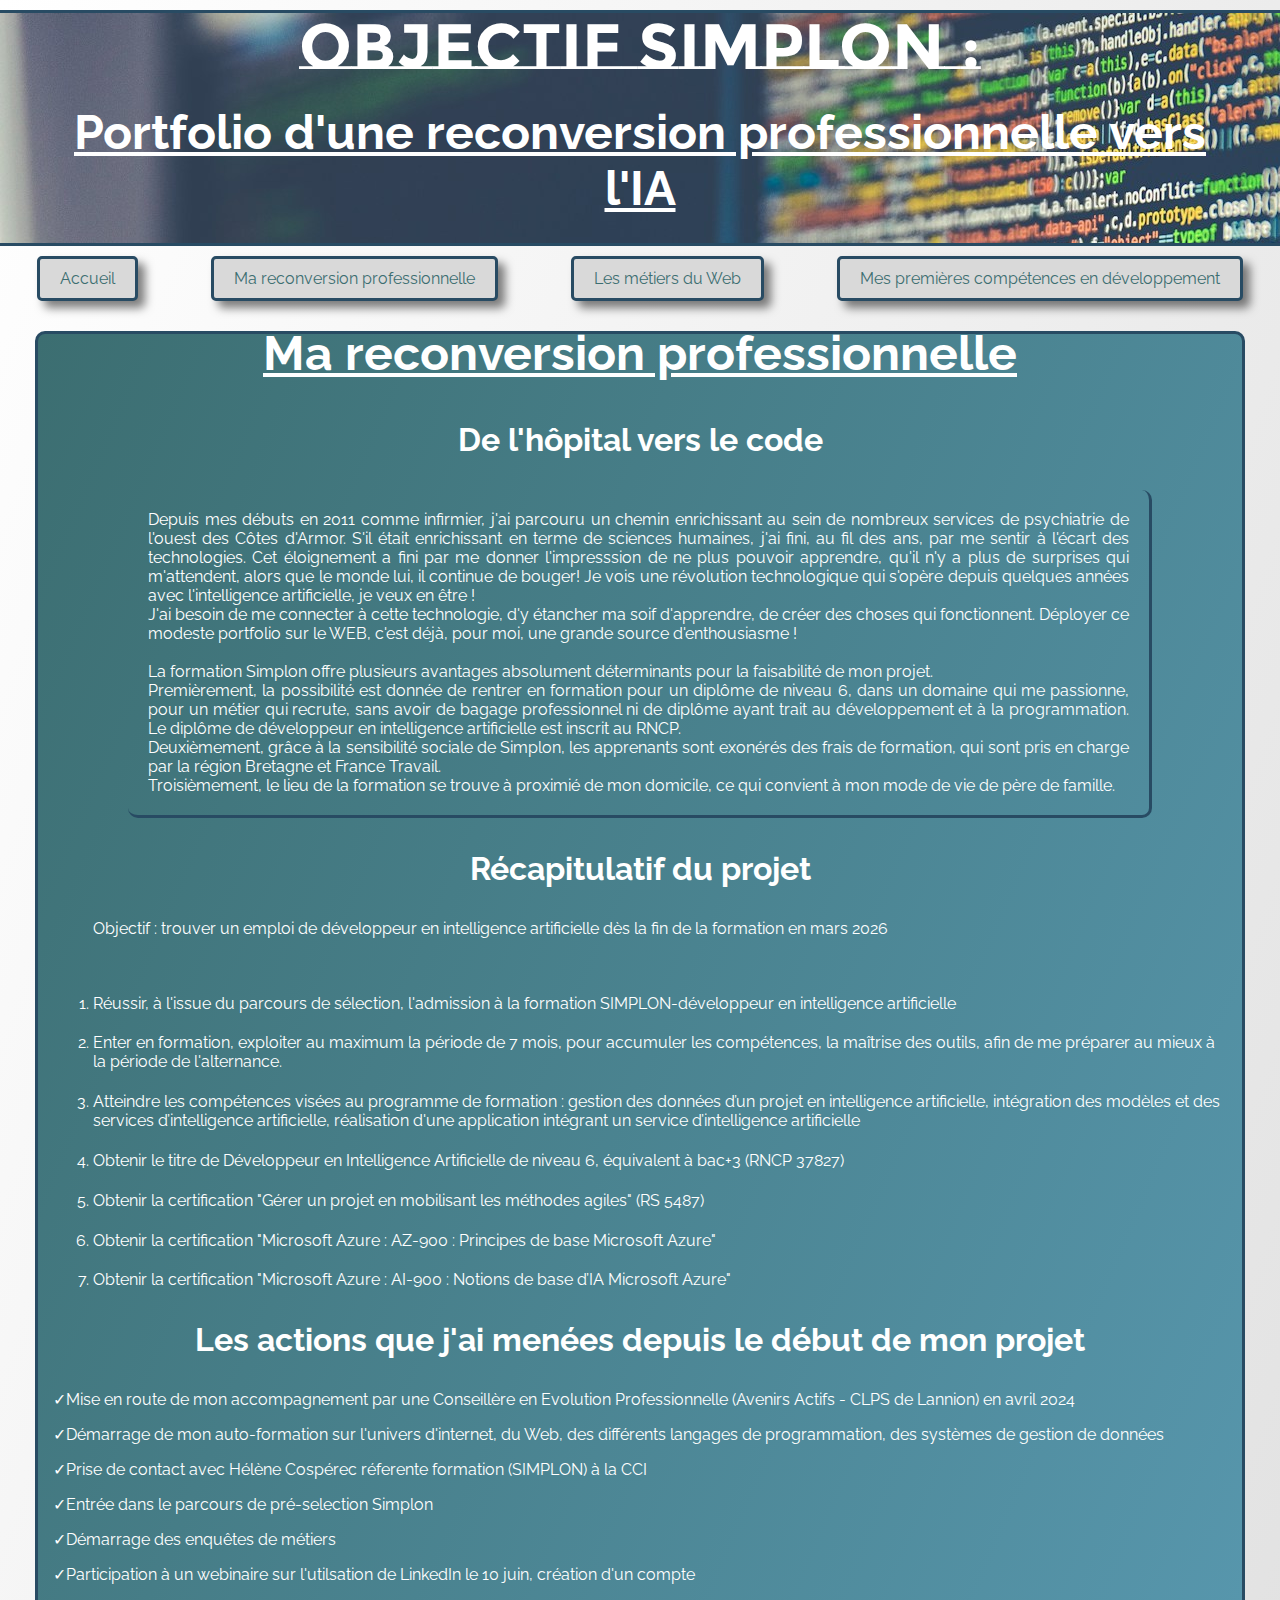
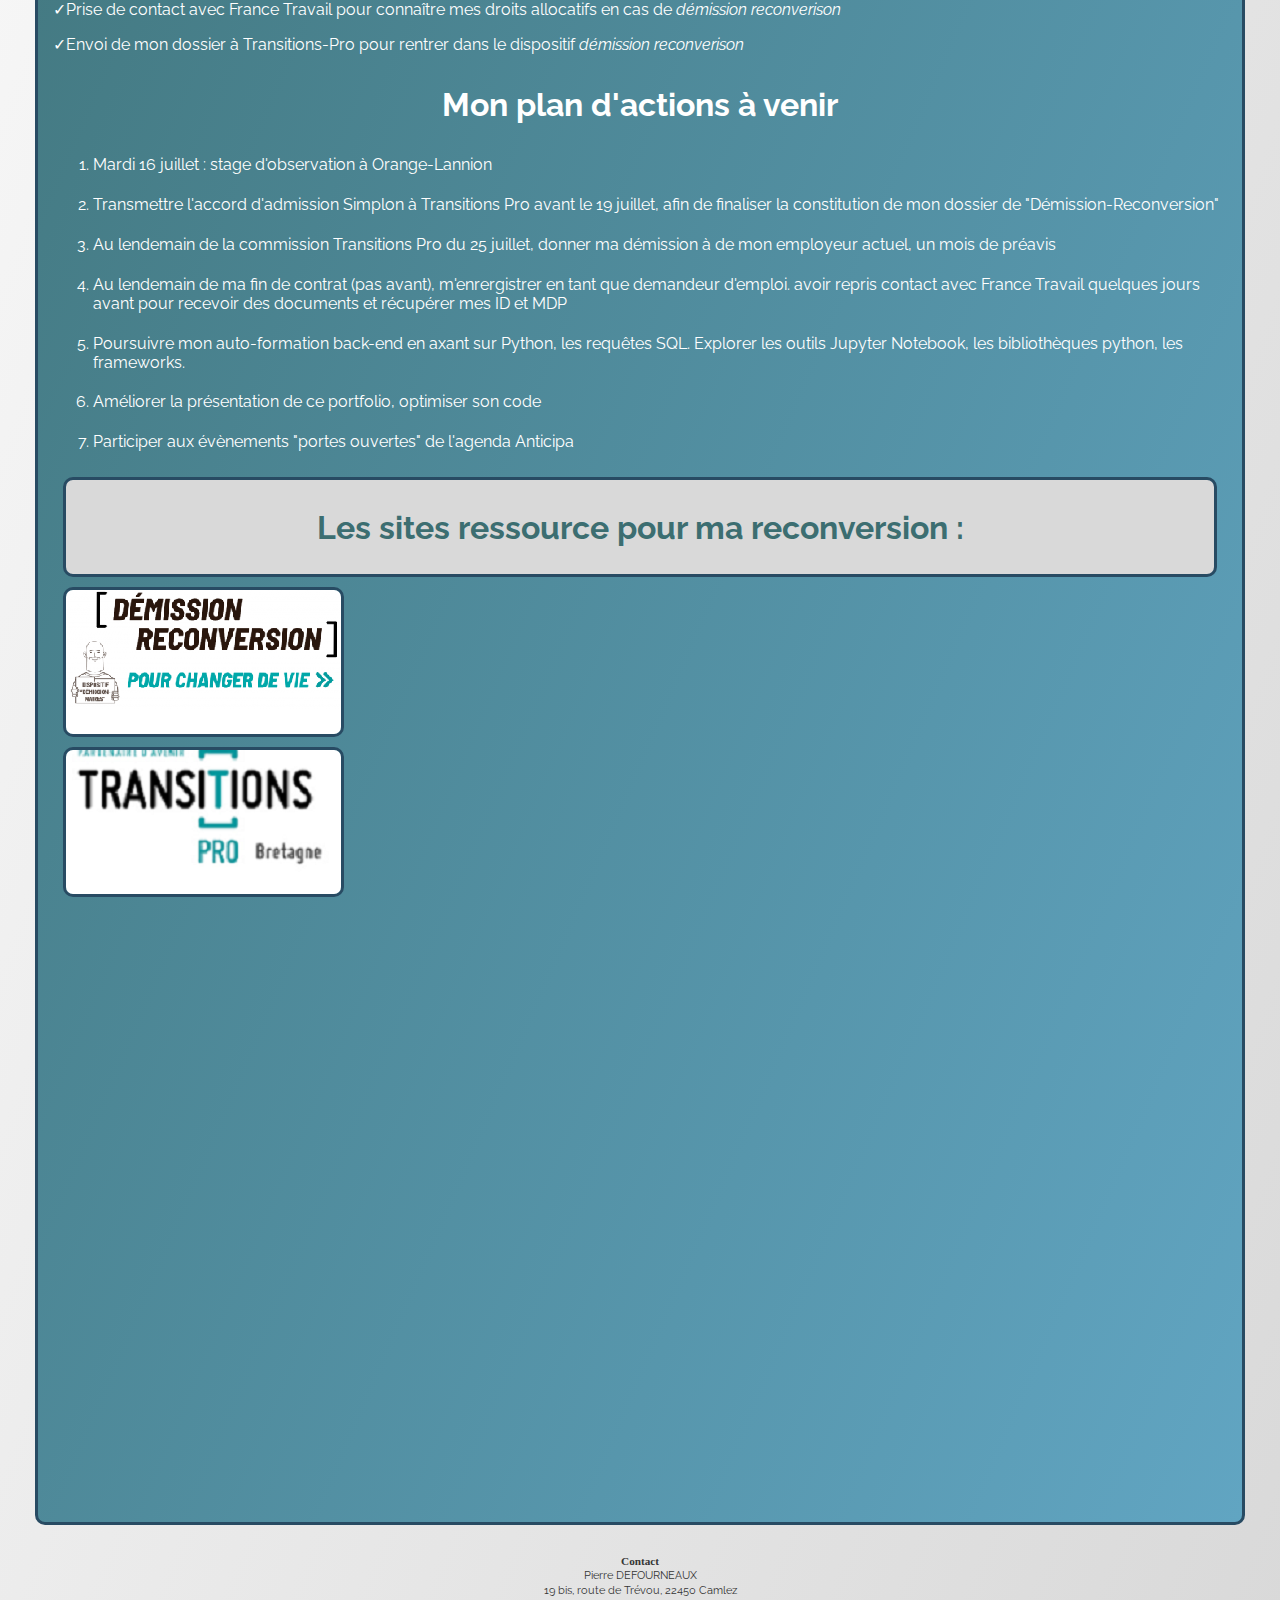
<file: ma_reconversion_professionnelle.html>
<!DOCTYPE html>

<html>
<head>
      <meta charset="UTF-8">
      <meta name="viewport" content="width=device-width, initial-scale=1.0">
      <title>Ma reconversion professionnelle</title>
      <meta name="author" content="Pierre Defourneaux">
      <link href="styleportfolio.css" rel="stylesheet" >
      <link rel="preconnect" href="https://fonts.googleapis.com">
      <link rel="preconnect" href="https://fonts.gstatic.com" crossorigin>
      <link href="https://fonts.googleapis.com/css2?family=Exo+2:ital,wght@0,100..900;1,100..900&family=Raleway:ital,wght@0,100..900;1,100..900&family=Roboto:ital,wght@0,100;0,300;0,400;0,500;0,700;0,900;1,100;1,300;1,400;1,500;1,700;1,900&display=swap" rel="stylesheet">
      <link rel="preconnect" href="https://fonts.googleapis.com">
      <link rel="preconnect" href="https://fonts.gstatic.com" crossorigin>
      <link href="https://fonts.googleapis.com/css2?family=Exo+2:ital,wght@0,100..900;1,100..900&family=Montserrat+Subrayada:wght@400;700&family=Raleway:ital,wght@0,100..900;1,100..900&family=Roboto:ital,wght@0,100;0,300;0,400;0,500;0,700;0,900;1,100;1,300;1,400;1,500;1,700;1,900&display=swap" rel="stylesheet">
</head>

<body>
       <header>
             <div class="fonddutitre">
                <h1>Objectif SIMPLON :</h1>
                <h2>Portfolio d'une reconversion professionnelle vers l'IA</h2>                
             </div>
       </header>
       <nav>
             <div class="containernav">
                   <a class="bouton" href="index.html">Accueil</a>
                   <a class="bouton" href="ma_reconversion_professionnelle.html">Ma reconversion professionnelle</a>
                   <a class="bouton" href="les_métiers_du_web.html">Les métiers du Web</a>
                   <a class="bouton" href="mes_compétences_en_développement.html">Mes premières compétences en développement</a>
             </div>
       </nav>
       
       <main>
             <div class="fonddumain">
                   <h2>Ma reconversion professionnelle</h2>
                         <h3>De l'hôpital vers le code</h3>
                               <p class="mesmotivations">Depuis mes débuts en 2011 comme infirmier, j'ai parcouru un
                               chemin enrichissant au sein de nombreux services de psychiatrie de l'ouest des Côtes d'Armor.
                               S'il était enrichissant en terme de sciences humaines, j'ai fini, au fil des ans, par me sentir à l'écart des technologies.
                               Cet éloignement a fini par me donner l'impresssion de ne plus pouvoir apprendre, qu'il n'y a plus de surprises qui m'attendent, alors que le monde lui,
                               il continue de bouger!
                               Je vois une révolution technologique qui s'opère depuis quelques années avec l'intelligence artificielle, je veux en être !
                               <br>J'ai besoin de me connecter à cette technologie, d'y étancher ma soif d'apprendre, de créer des choses qui fonctionnent. 
                               Déployer ce modeste portfolio sur le WEB, c'est déjà, pour moi, une grande source d'enthousiasme !
                               <br><br>
                               La formation Simplon offre plusieurs avantages absolument déterminants pour la faisabilité de mon projet.
                               <br>Premièrement, la possibilité est donnée de rentrer en formation pour un diplôme de niveau 6, dans un domaine qui me passionne, pour un métier qui recrute,
                                sans avoir de bagage professionnel ni de diplôme ayant trait au développement et à la programmation. Le diplôme de développeur en intelligence artificielle est inscrit au RNCP. 
                               <br>Deuxièmement, grâce à la sensibilité sociale de Simplon, les apprenants sont exonérés des frais de formation, qui sont pris en charge par la région Bretagne et France Travail.
                               <br>Troisièmement, le lieu de la formation se trouve à proximié de mon domicile, ce qui convient à mon mode de vie de père de famille. 
                              </p>
                         <h3>Récapitulatif du projet</h3>
                               <ol>
                                     <p>Objectif : trouver un emploi de développeur en intelligence artificielle dès la fin de la formation en mars 2026</p><br>
                                     <li>Réussir, à l'issue du parcours de sélection, l'admission à la formation SIMPLON-développeur en intelligence artificielle</li>
                                     <li>Enter en formation, exploiter au maximum la période de 7 mois, pour accumuler les compétences, la maîtrise des outils,
                                           afin de me préparer au mieux à la période de l'alternance.</li>
                                     <li>Atteindre les compétences visées au programme de formation : gestion des données d’un projet en intelligence artificielle, 
                                           intégration des modèles et des services d’intelligence artificielle, réalisation d'une application intégrant un service d’intelligence artificielle </li>
                                     <li>Obtenir le titre de Développeur en Intelligence Artificielle de niveau 6, équivalent à bac+3 (RNCP 37827)</li>
                                     <li>Obtenir la certification "Gérer un projet en mobilisant les méthodes agiles" (RS 5487)</li>
                                     <li>Obtenir la certification "Microsoft Azure : AZ-900 : Principes de base Microsoft Azure"</li>
                                     <li>Obtenir la certification "Microsoft Azure : AI-900 : Notions de base d’IA Microsoft Azure"</li>
                               </ol></p>      
                         <h3>Les actions que j'ai menées depuis le début de mon projet</h3>
                               <p>&#x2713;Mise en route de mon accompagnement par une Conseillère en Evolution Professionnelle (Avenirs Actifs - CLPS de Lannion) en avril 2024</p>
                               <p>&#x2713;Démarrage de mon auto-formation sur l'univers d'internet, du Web, des différents langages de programmation, des systèmes de gestion de données</p>
                               <p>&#x2713;Prise de contact avec Hélène Cospérec réferente formation (SIMPLON) à la CCI</p>
                               <p>&#x2713;Entrée dans le parcours de pré-selection Simplon</p>
                               <p>&#x2713;Démarrage des enquêtes de métiers</p>
                               <p>&#x2713;Participation à un webinaire sur l'utilsation de LinkedIn le 10 juin, création d'un compte</p>
                               <p>&#x2713;Prise de contact avec France Travail pour connaître mes droits allocatifs en cas de <em>démission reconverison</em></p>
                               <p>&#x2713;Envoi de mon dossier à Transitions-Pro pour rentrer dans le dispositif <em>démission reconverison</em></p>
                               
                   <h3>Mon plan d'actions à venir</h3>
                   <ol>
                         <li>Mardi 16 juillet : stage d'observation à Orange-Lannion</li>
                         <li>Transmettre l'accord d'admission Simplon à Transitions Pro avant le 19 juillet, afin de finaliser la constitution de mon dossier de "Démission-Reconversion"</li>
                         <li>Au lendemain de la commission Transitions Pro du 25 juillet, donner ma démission à de mon employeur actuel, un mois de préavis</li>
                         <li>Au lendemain de ma fin de contrat (pas avant), m'enrergistrer en tant que demandeur d'emploi. avoir repris contact avec France Travail quelques jours avant pour recevoir des documents et récupérer mes ID et MDP</li>
                         <li>Poursuivre mon auto-formation back-end en axant sur Python, les requêtes SQL. Explorer les outils Jupyter Notebook, les bibliothèques python, les frameworks.</li>
                         <li>Améliorer la présentation de ce portfolio, optimiser son code </li>
                         <li>Participer aux évènements "portes ouvertes" de l'agenda Anticipa</li>
                   </ol>
                   <div class="containersitesreconversion">
                        <div class="titrereconversion1">
                              <h5>Les sites ressource pour ma reconversion :</h5>
                        </div>
                        <div class="sitereco1">
                              <a href="https://demission-reconversion.gouv.fr/" title="lien vers le site démission-reconversion.gouv"><img src="logo-demission-reconversion.png"></a>
                        </div>
                        <div class="sitereco3">
                              <a href="https://www.transitionspro-bretagne.fr/" title="lien vers le site transitionspro-bretagne.fr"><img src="logo-transition-pro-bretagne.png"></a>
                        </div>
                   </div>                   
             </div>
       </main>     
       <footer>
             <h4 class="coordonnées">Contact</h4>
                         <p class="coordonnées">Pierre DEFOURNEAUX</p>
                         <p class="coordonnées">19 bis, route de Trévou, 22450 Camlez</p>
                         <p class="coordonnées">06 65 64 54 08</p>
                         <div class="mail"><a href="mailto:pierre.defourneaux@gmail.com" class="coordonnées">pierre.defourneaux@gmail.com</a></div>
                              
      </footer>
</body>
</html>
</file>
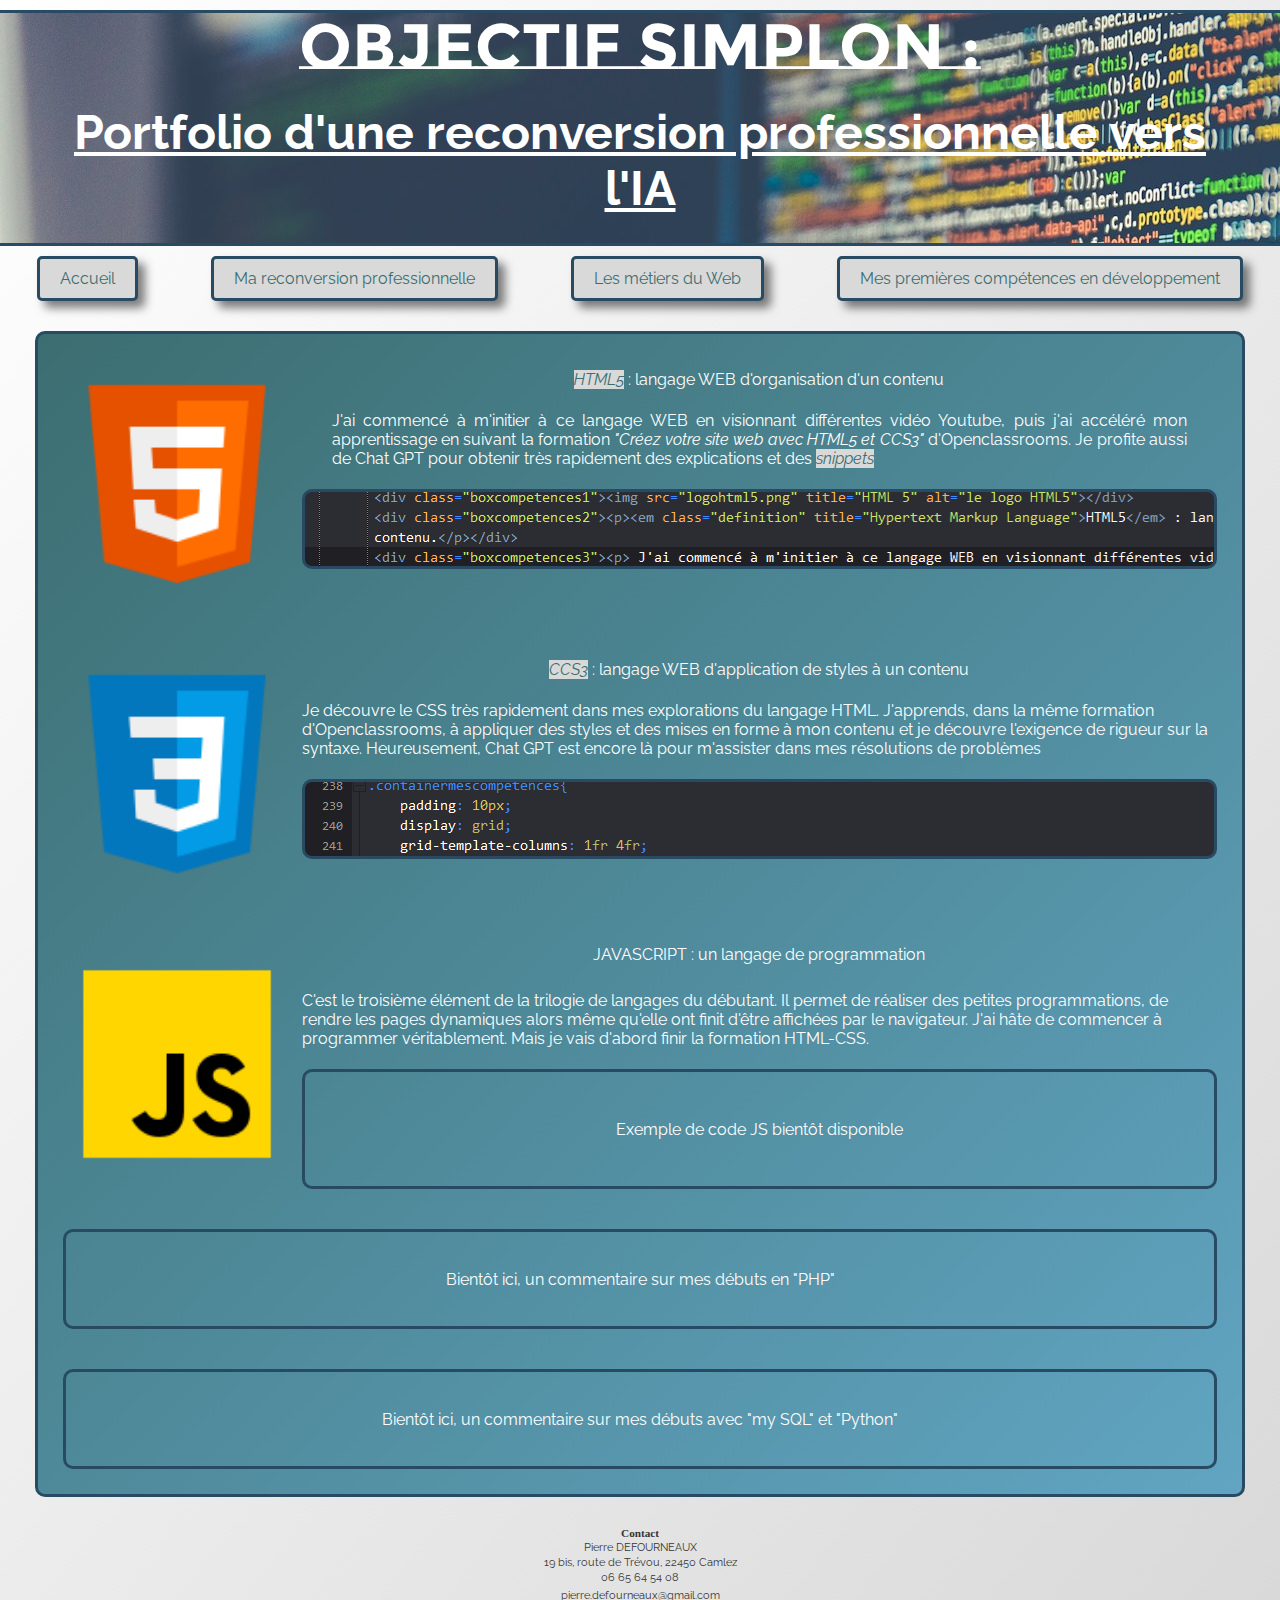
<file: Mes_compétences_en_développement.html>
<!DOCTYPE html>

<html>
<head>
      <meta charset="UTF-8">
      <meta name="viewport" content="width=device-width, initial-scale=1.0">
      <title>Mes premières compétences en développement</title>
      <meta name="author" content="Pierre Defourneaux">
      <link href="styleportfolio.css" rel="stylesheet" >
      <link rel="preconnect" href="https://fonts.googleapis.com">
      <link rel="preconnect" href="https://fonts.gstatic.com" crossorigin>
      <link href="https://fonts.googleapis.com/css2?family=Exo+2:ital,wght@0,100..900;1,100..900&family=Raleway:ital,wght@0,100..900;1,100..900&family=Roboto:ital,wght@0,100;0,300;0,400;0,500;0,700;0,900;1,100;1,300;1,400;1,500;1,700;1,900&display=swap" rel="stylesheet">
      <link rel="preconnect" href="https://fonts.googleapis.com">
      <link rel="preconnect" href="https://fonts.gstatic.com" crossorigin>
      <link href="https://fonts.googleapis.com/css2?family=Exo+2:ital,wght@0,100..900;1,100..900&family=Montserrat+Subrayada:wght@400;700&family=Raleway:ital,wght@0,100..900;1,100..900&family=Roboto:ital,wght@0,100;0,300;0,400;0,500;0,700;0,900;1,100;1,300;1,400;1,500;1,700;1,900&display=swap" rel="stylesheet">
</head>


<body>
      <header>
           <div class="fonddutitre">
                <h1>Objectif SIMPLON :</h1>
                <h2>Portfolio d'une reconversion professionnelle vers l'IA</h2>                
           </div>
      </header>
      <nav>
           <div class="containernav">
                <a class="bouton" href="accueil.html">Accueil</a>
               <a class="bouton" href="ma_reconversion_professionnelle.html">Ma reconversion professionnelle</a>
                <a class="bouton" href="les_métiers_du_web.html">Les métiers du Web</a>
                <a class="bouton" href="Mes_compétences_en_développement.html">Mes premières compétences en développement</a>
           </div>
      </nav>
      <main>
           <div class="fonddumain">
                   <div class="containermescompétences">
                         <div class="boxcompetences1"><img src="logohtml5.png" title="HTML 5" alt="le logo HTML5"></div>
                         <div class="boxcompetences2"><p><em class="definition" title="HyperText Markup Language">HTML5</em> : langage WEB d'organisation d'un
                         contenu</p></div>
                         <div class="boxcompetences3"><p> J'ai commencé à m'initier à ce langage WEB en visionnant différentes vidéo Youtube, puis j'ai
                         accéléré mon apprentissage en suivant la formation <em>"Créez votre site web avec HTML5 et CCS3"</em> d'Openclassrooms.
                         Je profite aussi de Chat GPT pour obtenir très rapidement des explications et des <span class="definition"
                         title="fragments de code">snippets </span></p></div>
                         <div class="boxcompetences4" title="voici un véritable extrait de code html de la page que vous êtes entrain de visiter"></div>
                         <div class="boxcompetences5"><img src="logocss3.png" title="CSS3"alt="le logo CSS3"></div>
                         <div class="boxcompetences6"><p><em class="definition" title="Cascading Style Sheets">CCS3</em> : langage WEB d'application de
                         styles à un contenu
                         </p></div>
                         <div class="boxcompetences7"><p>Je découvre le CSS très rapidement dans mes explorations du langage HTML. J'apprends, dans la même
                         formation d'Openclassrooms, à appliquer des styles et des mises en forme à mon contenu et je découvre l'exigence de rigueur sur
                         la syntaxe. Heureusement, Chat GPT est encore là pour m'assister dans mes résolutions de problèmes</p></div>
                         <div class="boxcompetences8" title="là encore, vous visualisez un morceau du code de cette page, cette fois en CSS"></div>
                         <div class="boxcompetences9"><img src="logojavascript.png"title="JAVASCRIPT" alt="le logo JAVASCRIPT"></div>
                         <div class="boxcompetences10"><p>JAVASCRIPT : un langage de programmation</p></div>
                         <div class="boxcompetences11"><p>C'est le troisième élément de la trilogie de langages du débutant. Il permet de réaliser des
                         petites programmations, de rendre les pages dynamiques alors même qu'elle ont finit d'être affichées par le navigateur.
                         J'ai hâte de commencer à programmer véritablement. Mais je vais d'abord finir la formation HTML-CSS.</p> </div>
                         <div class="boxcompetences12"><p>Exemple de code JS bientôt disponible </p></div>
                         <div class="boxcompetences13"><p>Bientôt ici, un commentaire sur mes débuts en "PHP"</p></div>
                         <div class="boxcompetences14"><p>Bientôt ici, un commentaire sur mes débuts avec "my SQL" et "Python"</p></div>
                   </div>
      </main>     
      <footer>
           <h4 class="coordonnées">Contact</h4>
                     <p class="coordonnées">Pierre DEFOURNEAUX</p>
                     <p class="coordonnées">19 bis, route de Trévou, 22450 Camlez</p>
                     <p class="coordonnées">06 65 64 54 08</p>
                     <div class="mail"><a href="mailto:pierre.defourneaux@gmail.com" class="coordonnées">pierre.defourneaux@gmail.com</a></div>
                     
                </div>
           
      </footer>
</body>
</html>
</file>
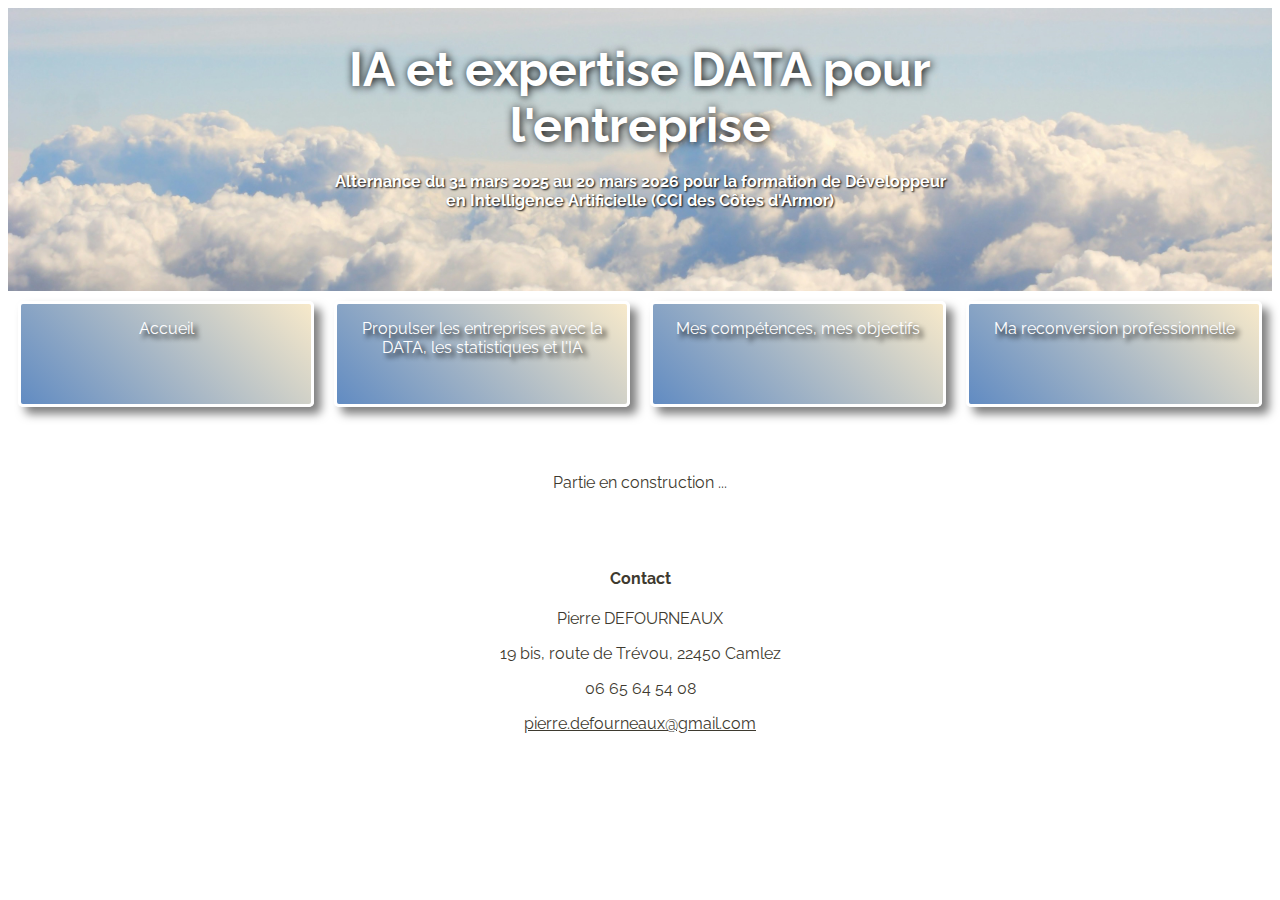
<file: mes_compétences_mes_objectifs.html>
<!DOCTYPE html>
<html lang="en">
<head>
    <meta charset="UTF-8">
    <meta name="viewport" content="width=device-width, initial-scale=1.0">
    <meta name="author" content="Pierre Defourneaux">
    <link href="styleia.css" rel="stylesheet" >
    <link rel="preconnect" href="https://fonts.googleapis.com">
    <link rel="preconnect" href="https://fonts.gstatic.com" crossorigin>
    <link href="https://fonts.googleapis.com/css2?family=Exo+2:ital,wght@0,100..900;1,100..900&family=Raleway:ital,wght@0,100..900;1,100..900&family=Roboto:ital,wght@0,100;0,300;0,400;0,500;0,700;0,900;1,100;1,300;1,400;1,500;1,700;1,900&display=swap" rel="stylesheet">
    <link rel="preconnect" href="https://fonts.googleapis.com">
    <link rel="preconnect" href="https://fonts.gstatic.com" crossorigin>
    <link href="https://fonts.googleapis.com/css2?family=Exo+2:ital,wght@0,100..900;1,100..900&family=Montserrat+Subrayada:wght@400;700&family=Raleway:ital,wght@0,100..900;1,100..900&family=Roboto:ital,wght@0,100;0,300;0,400;0,500;0,700;0,900;1,100;1,300;1,400;1,500;1,700;1,900&display=swap" rel="stylesheet">
    <title>Recherche d'alternance Pierre Defourneaux</title>
</head>
<body>
    <header>
        <div class="banner-container">
            <img src="banner.jpg" alt="Bannière de titre" class="banner">
                <div class="title">
                    <h1 class="banner-title">IA et expertise DATA pour l'entreprise</h1>
                    <h2 class="grand-titre">Alternance du 31 mars 2025 au 20 mars 2026 pour la formation de Développeur en Intelligence Artificielle (CCI des Côtes d'Armor)</h2>
                    <h2 class="petit-titre">Alternance du 31 mars 2025 au 20 mars 2026 - Développeur en Intelligence Artificielle</h2>
                </div>             
        </div>
    </header>
    <nav>
        <div class="nav-container">
             <a class="bouton1" href="index.html">Accueil</a>
             <a class="bouton2" href="propulser_les_entreprises.html">Propulser les entreprises avec la DATA, les statistiques et l'IA</a>
             <a class="bouton3" href="mes_compétences_mes_objectifs.html">Mes compétences, mes objectifs</a>
             <a class="bouton4" href="ma_reconversion_professionnelle.html">Ma reconversion professionnelle</a>
        </div>
   </nav>
   <main>
       <p>
          Partie en construction ...
          
       </p>
   </main>
   <footer>
     <h4 class="coordonnées">Contact</h4>
               <p class="coordonnées">Pierre DEFOURNEAUX</p>
               <p class="coordonnées">19 bis, route de Trévou, 22450 Camlez</p>
               <p class="coordonnées">06 65 64 54 08</p>
               <div class="mail"><a href="mailto:pierre.defourneaux@gmail.com" class="coordonnées">pierre.defourneaux@gmail.com</a></div>
               
          </div>
     
</footer>
</body>
</html>
</file>
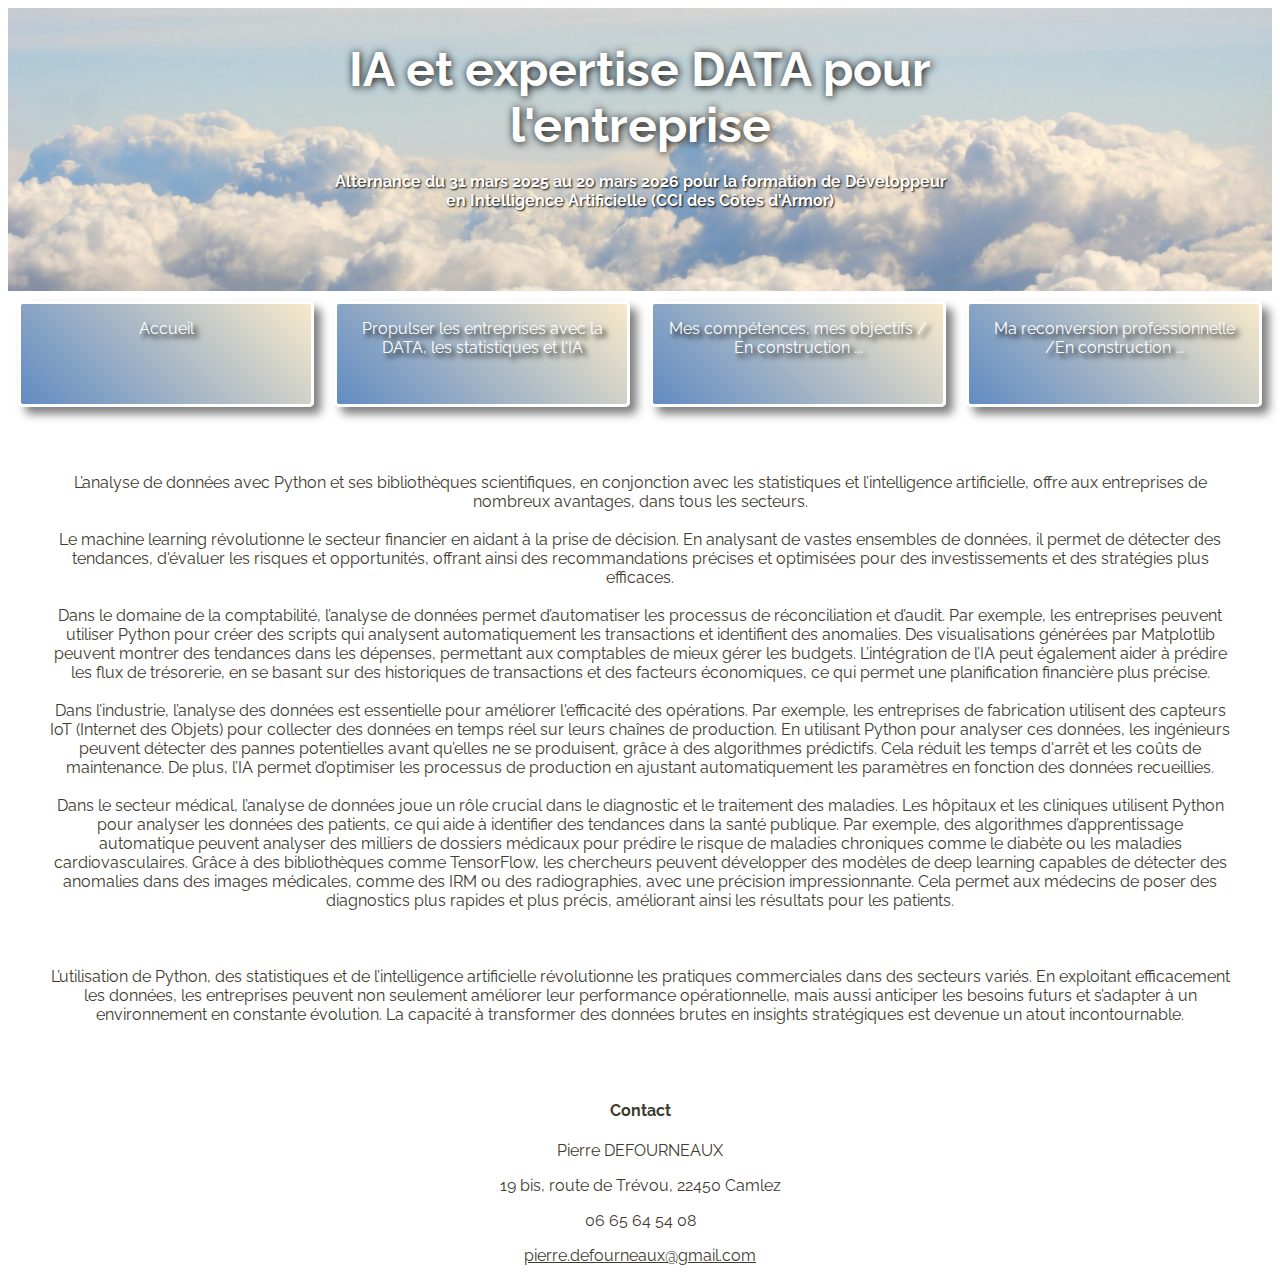
<file: propulser_les_entreprises.html>
<!DOCTYPE html>
<html lang="en">
<head>
    <meta charset="UTF-8">
    <meta name="viewport" content="width=device-width, initial-scale=1.0">
    <meta name="author" content="Pierre Defourneaux">
    <link href="styleia.css" rel="stylesheet" >
    <link rel="preconnect" href="https://fonts.googleapis.com">
    <link rel="preconnect" href="https://fonts.gstatic.com" crossorigin>
    <link href="https://fonts.googleapis.com/css2?family=Exo+2:ital,wght@0,100..900;1,100..900&family=Raleway:ital,wght@0,100..900;1,100..900&family=Roboto:ital,wght@0,100;0,300;0,400;0,500;0,700;0,900;1,100;1,300;1,400;1,500;1,700;1,900&display=swap" rel="stylesheet">
    <link rel="preconnect" href="https://fonts.googleapis.com">
    <link rel="preconnect" href="https://fonts.gstatic.com" crossorigin>
    <link href="https://fonts.googleapis.com/css2?family=Exo+2:ital,wght@0,100..900;1,100..900&family=Montserrat+Subrayada:wght@400;700&family=Raleway:ital,wght@0,100..900;1,100..900&family=Roboto:ital,wght@0,100;0,300;0,400;0,500;0,700;0,900;1,100;1,300;1,400;1,500;1,700;1,900&display=swap" rel="stylesheet">
    <title>Recherche d'alternance Pierre Defourneaux</title>
</head>
<body>
    <header>
        <div class="banner-container">
            <img src="banner.jpg" alt="Bannière de titre" class="banner">
                <div class="title">
                    <h1 class="banner-title">IA et expertise DATA pour l'entreprise</h1>
                    <h2 class="grand-titre">Alternance du 31 mars 2025 au 20 mars 2026 pour la formation de Développeur en Intelligence Artificielle (CCI des Côtes d'Armor)</h2>
                    <h2 class="petit-titre">Alternance du 31 mars 2025 au 20 mars 2026 - Développeur en Intelligence Artificielle</h2>
                </div>             
        </div>
    </header>
    <nav>
        <div class="nav-container">
            <a class="bouton1" href="index.html">Accueil</a>
            <a class="bouton2" href="propulser_les_entreprises.html">Propulser les entreprises avec la DATA, les statistiques et l'IA</a>
            <a class="bouton3">Mes compétences, mes objectifs / En construction ...</a>
            <a class="bouton4">Ma reconversion professionnelle /En construction ...</a>
        </div>
   </nav>
   <main>
       <p>
            L’analyse de données avec Python et ses bibliothèques scientifiques, en conjonction avec les statistiques
            et l’intelligence artificielle, offre aux entreprises de nombreux avantages, dans tous les secteurs.<br><br>

            Le machine learning révolutionne le secteur financier en aidant à la prise de décision. 
            En analysant de vastes ensembles de données, il permet de détecter des tendances, d'évaluer les risques et opportunités,
            offrant ainsi des recommandations précises et 
            optimisées pour des investissements et des stratégies plus efficaces.<br><br>

            Dans le domaine de la comptabilité, l’analyse de données permet d’automatiser les processus
            de réconciliation et d’audit. Par exemple, les entreprises peuvent utiliser Python pour créer des scripts
            qui analysent automatiquement les transactions et identifient des anomalies. Des visualisations générées par
            Matplotlib peuvent montrer des tendances dans les dépenses, permettant aux comptables de mieux gérer les budgets.
            L’intégration de l’IA peut également aider à prédire les flux de trésorerie, en se basant sur des historiques 
            de transactions et des facteurs économiques, ce qui permet une planification financière plus précise.<br><br>
            
            
            Dans l’industrie, l’analyse des données est essentielle pour améliorer l'efficacité des opérations. 
            Par exemple, les entreprises de fabrication utilisent des capteurs IoT (Internet des Objets) 
            pour collecter des données en temps réel sur leurs chaînes de production. En utilisant Python pour analyser
            ces données, les ingénieurs peuvent détecter des pannes potentielles avant qu’elles ne se produisent,
            grâce à des algorithmes prédictifs. Cela réduit les temps d'arrêt et les coûts de maintenance. De plus, 
            l’IA permet d’optimiser les processus de production en ajustant automatiquement les paramètres en fonction
            des données recueillies.<br><br>
            
            
            Dans le secteur médical, l’analyse de données joue un rôle crucial dans le diagnostic 
            et le traitement des maladies. Les hôpitaux et les cliniques utilisent Python pour analyser 
            les données des patients, ce qui aide à identifier des tendances dans la santé publique. 
            Par exemple, des algorithmes d’apprentissage automatique peuvent analyser des milliers de dossiers
            médicaux pour prédire le risque de maladies chroniques comme le diabète ou les maladies cardiovasculaires.
            Grâce à des bibliothèques comme TensorFlow, les chercheurs peuvent développer des modèles de deep learning 
            capables de détecter des anomalies dans des images médicales, comme des IRM ou des radiographies, avec une 
            précision impressionnante. Cela permet aux médecins de poser des diagnostics plus rapides et plus précis, 
            améliorant ainsi les résultats pour les patients.<br><br><br><br>
            
            
            L’utilisation de Python, des statistiques et de l’intelligence artificielle
            révolutionne les pratiques commerciales dans des secteurs variés. En exploitant 
            efficacement les données, les entreprises peuvent non seulement améliorer leur performance opérationnelle,
            mais aussi anticiper les besoins futurs et s’adapter à un environnement en constante évolution.
            La capacité à transformer des données brutes en insights stratégiques est devenue un atout incontournable.
       </p>
   </main>
   <footer>
     <h4 class="coordonnées">Contact</h4>
               <p class="coordonnées">Pierre DEFOURNEAUX</p>
               <p class="coordonnées">19 bis, route de Trévou, 22450 Camlez</p>
               <p class="coordonnées">06 65 64 54 08</p>
               <div class="mail"><a href="mailto:pierre.defourneaux@gmail.com" class="coordonnées">pierre.defourneaux@gmail.com</a></div>
               
          </div>
     
</footer>
</body>
</html>
</file>
<file: styleia.css>
*{
	font-family: raleway;
	color: white;
	font-size: 1em;
    text-align: center;
	}

p{
    font-family: raleway;
	color: rgb(62, 58, 47);
	font-size: 1em;
    text-align: center;
}

.banner-container {
            position: relative;
            width: 100%;
}

.banner {
    width: 100%; /* L'image prendra toute la largeur de l'écran */
    height: auto; /* La hauteur sera ajustée automatiquement pour conserver les proportions */
    display: block; /* Pour éviter les espaces en bas de l'image dans certains navigateurs */
}

/* Style du titre principal */
.banner-title {
    position: absolute;
    top: 20%; /* Positionne le titre principal plus haut */
    left: 50%;
    transform: translate(-50%, -50%);
    color: white;
    font-size: clamp(1.5rem, 4vw, 3rem);
    font-weight: bold;
    text-align: center;
    text-shadow: 1px 1px 8px black;
    }

.grand-titre {
    position: absolute;
    top: 60%; /* Place le sous-titre plus bas, sous le titre principal */
    left: 50%;
    transform: translate(-50%, -50%);
    color: white;
    font-size: font-size : clamp(1.5rem, 4vw, 3rem);
    text-align : center;
    text-shadow : 1px 1px 2px black;
    }

.petit-titre {
    display: none;
}

/* Sur les petits écrans, on masque le titre normal et on affiche le titre mobile */
@media (max-width: 768px) {
.grand-titre {
    display: none;
}
.petit-titre {
    display: block;
    color: white;
    text-shadow: 1px 1px 8px black;
}
}

.nav-container{
    width: 100%;
	display: flex;
    flex-direction: row;
    flex-wrap: wrap;
    justify-content:space-between;
}

.nav-container a {
	background: linear-gradient(45deg, rgba(42, 99, 173, 0.74), rgb(247, 233, 202));
    color: white;
    text-shadow: 4px 4px 5px black;
    padding: 15px 10px;
    border-radius: 5px;
    cursor: pointer;
	text-decoration: none;
	border: 3px solid;
	border-color: #ffffff;
	box-shadow: 7px 7px 10px rgba(0, 0, 0, 0.5);
    flex-grow: 1; /* Permet au bouton de s'étendre */
    flex-basis: 20%; /* Chaque bouton prend 25% de la largeur du conteneur */
    margin: 10px; /* Ajoute de l'espace autour des boutons */
    transition: all 1.2s ease; /* Ajoute la transition pour l'effet doux */
    min-height: 70px; /* Définit une hauteur minimale pour chaque bouton */
}
.bouton1:hover{
    transform: scale(1.1); /* Agrandir légèrement au survol */
    box-shadow: 0 8px 20px rgba(0, 0, 0, 0.3); /* Ajouter une ombre lors du survol */
    background-image: url('01.jpg');
    background-size: cover; /* Couvre tout le bouton */
    background-position: center; /* Centrer l'image */
    background-repeat: no-repeat; /* Ne pas répéter l'image */
}

.bouton2:hover{
    transform: scale(1.1); /* Agrandir légèrement au survol */
    box-shadow: 0 8px 20px rgba(0, 0, 0, 0.3); /* Ajouter une ombre lors du survol */
    background-image: url('02.jpg');
    background-size: cover; /* Couvre tout le bouton */
    background-position: center; /* Centrer l'image */
    background-repeat: no-repeat; /* Ne pas répéter l'image */
}

.bouton3:hover{
    transform: scale(1.1); /* Agrandir légèrement au survol */
    box-shadow: 0 8px 20px rgba(0, 0, 0, 0.3); /* Ajouter une ombre lors du survol */
    background-image: url('03.jpg');
    background-size: cover; /* Couvre tout le bouton */
    background-position: center; /* Centrer l'image */
    background-repeat: no-repeat; /* Ne pas répéter l'image */
}

.bouton4:hover{
    transform: scale(1.1); /* Agrandir légèrement au survol */
    box-shadow: 0 8px 20px rgba(0, 0, 0, 0.3); /* Ajouter une ombre lors du survol */
    background-image: url('04.jpg');
    background-size: cover; /* Couvre tout le bouton */
    background-position: center; /* Centrer l'image */
    background-repeat: no-repeat; /* Ne pas répéter l'image */
}
@media (max-width: 768px) {
    .bouton {
        flex-basis: 100%; /* Chaque bouton prend toute la largeur sur les petits écrans */
        min-height: 60px; /* Peut ajuster la hauteur minimale pour le mobile */
    }
}
.nav-container a:hover{
	background-color:#FEFCFB;
	color: white;
    text-shadow: 3px 3px 5px rgb(0, 0, 0);
	border-bottom-right-radius:5px;
	border-bottom-left-radius:5px;
	border-top-left-radius:5px;
	border-top-right-radius:5px;
	border: solid;
	border-color: #000000;
}

main{
    padding: 40px ; 
}

footer * {
    font-family: raleway;
	color: rgb(62, 58, 47);
	font-size: 1em;
    text-align: center;
}
</file>
<file: styleportfolio.css>
body{
	margin: 0;
	background: linear-gradient(to bottom right,#FFFFFF,#D9D9D9);
}
h1{
	font-family: Montserrat Subrayada;
	text-align: center;
	color:white;
	font-size: 4em;
	margin-top: 0.1em;
	
}
h2{
	font-family: raleway;
	text-align: center;
	color: white;
	font-size: 3em;
	text-decoration: underline;
	margin-top: -0.5em;
}
h3{
	font-family: raleway;
	text-align: center;
	color: white;
	font-size: 2em
}

h4{
	color: #284B63;
	font-size: 1em;
}
h5{
	font-family: raleway;
	text-align: center;
	color: #3C6E71;
	font-size: 2em
}
p{
	font-family: raleway;
	color: white;
	font-size: 1em
	}
a{
	font-family: raleway;
	color: white;
	font-size: 1em
	text-align: center;
}
ul{
	color: white;
	font-family: raleway;
}
ol{
	color: white;
	font-family: raleway;
}
li{
	margin-top: 1.3em;
}


em{
	font-style: italic;
}
/*Ci dessous les déclarations pour les classes tranversales A TOUTES LES PAGES DU PORTFOLIO*/
.definition{
	font-style: italic;
	background-color:#D9D9D9;
	color: #3C6E71;	
}
.fonddutitre{
	height: 110px;
	display: flex;
	flex-direction: column;
	justify-content: center;
	background-image:url("banniere.jpg");
	margin-top: 10px;
	margin-bottom: 10px;
	padding: 60px;
	border-bottom: solid;
	border-top: solid;
	border-bottom-color:#284B63;
	border-top-color: #284B63;
	}
.containernav{
	display: flex;
	justify-content: space-around;
	align-items: center;
}
.bouton{
	background-color: #D9D9D9;
    color: #3C6E71;
    padding: 10px 20px;
    border-radius: 5px;
    cursor: pointer;
	text-decoration: none;
	border: solid;
	border-color: #284B63;
	box-shadow: 7px 7px 10px rgba(0, 0, 0, 0.5);
}
.bouton:hover{
	background-color:#FEFCFB;
	color: #034078;
	border-bottom-right-radius:5px;
	border-bottom-left-radius:5px;
	border-top-left-radius:5px;
	border-top-right-radius:5px;
	border: solid;
	border-color: #fb5607;
}
.coordonnées{
	text-align: center;
	font-size: 0.7em;
	margin-bottom: 0.1em;
	margin-top: 0.1em;
	color: #353535;
}
.mail{
	text-align: center;
}

.fonddumain{
	background: linear-gradient(to bottom right,#3C6E71,#61a5c2);
	border: solid;
	border-color: #284B63;
	border-radius: 10px;
	margin-top: 30px;
	margin-right: 35px;
	margin-bottom: 30px;
	margin-left: 35px;
	padding: 15px;
}

.petittexte{
	font-family: raleway;
	color: white;
	font-size: 0.8em;
}
.grandtexte{
	font-family: raleway;
	color: white;
	font-size: 2em;
}
/*Ci dessous les déclarations pour les classes de la page MA RECONVERSION PROFESSIONNELLE*/
.mesmotivations{
	text-align:justify;
	margin-top: 20px;
	margin-right: 75px;
	margin-bottom: 20px;
	margin-left: 75px;
	border-bottom: solid;
	border-right: solid;
	border-radius: 10px;
	border-color: #284B63;
	padding: 20px;
}
.containersitesressource{
	display: flex;
    flex-direction: column; 
    justify-content: center;
    align-items: center;
}
.boutonsitesressource{
	background-color: #D9D9D9;
    color: #3C6E71;
    padding: 10px 20px;
	margin: 12px;
    border-radius: 5px;
    cursor: pointer;
	text-decoration: none;
	border: solid;
	border-color: #284B63;
	box-shadow: 7px 7px 10px rgba(0, 0, 0, 0.5);
}
.boutonsitesressource:hover{
	background-color:#FEFCFB;
	color: #034078;
	border-bottom-right-radius:5px;
	border-bottom-left-radius:5px;
	border-top-left-radius:5px;
	border-top-right-radius:5px;
	border-color: #3C6E71;
	border: solid
}

.containersitesreconversion{
	display: grid;
	grid-template-columns: repeat(8, 1fr);
	grid-template-rows: 100px 150px 150px 150px 100px 100px 100px 100px ;
	grid-template-areas:
	"titrereconversion1 titrereconversion1 titrereconversion1 titrereconversion1 titrereconversion1 titrereconversion1 titrereconversion1 titrereconversion1 "
	"sitereco1          sitereco1          sitereco2          sitereco2          sitereco2          sitereco2          sitereco2          sitereco2          "
	"sitereco3          sitereco3          sitereco4          sitereco4          sitereco4          sitereco4          sitereco4          sitereco4          "
	".                  .                  .                  .                  .                  .                  .                  .                  "
	"titrereconversion2 titrereconversion2 titrereconversion2 titrereconversion2 titrereconversion2 titrereconversion2 titrereconversion2 titrereconversion2 "
	"siteform1          siteform1          siteform2          siteform2          siteform2          siteform2          siteform2          siteform2          "
	"siteform3          siteform3          siteform4          siteform4          siteform4          siteform4          siteform4          siteform4          "
	"siteform5          siteform5          siteform6          siteform6          siteform6          siteform6          siteform6          siteform6          ";
	gap:10px;
	padding: 10px;
}	
.titrereconversion1{
	grid-area:titrereconversion1 ;
	background-color: #D9D9D9;
	display: flex;
	justify-content: center;
	align-items: center;
	border: solid;
	border-radius: 10px;
	border-color: #284B63;
	padding: 20px;
}
 
 .sitereco1 {
	overflow: hidden;
	grid-area:sitereco1 ;
	display: flex;
	justify-content: center;
	align-items: center;
	border: solid;
	border-radius: 10px;
	border-color: #284B63;
	padding: 20px;
 }
 
  .sitereco1:hover{
	overflow: hidden;
	grid-area:sitereco1 ;
	display: flex;
	justify-content: center;
	align-items: center;
	color: #034078;
	background-color: white;
	border-radius: 10px;
	border: solid;
	border-color: #fb5607;
 }
 
.sitereco2{
	grid-area:sitereco2 ;
	display: flex;
	justify-content: center;
	align-items: center;
	border: solid;
	border-radius: 10px;
	border-color: #284B63;
	padding: 20px;
}

.sitereco3 {
		overflow: hidden;
	grid-area:sitereco3 ;
	display: flex;
	justify-content: center;
	align-items: center;
	border: solid;
	border-radius: 10px;
	border-color: #284B63;
	padding: 20px;
 }
 
  .sitereco3:hover{
	overflow: hidden;
	display: flex;
	justify-content: center;
	align-items: center;
	color: #034078;
	background-color: white;
	border-radius: 10px;
	border: solid;
	border-color: #fb5607;
 }
    
.sitereco4{
	grid-area:sitereco4 ;
	display: flex;
	justify-content: center;
	align-items: center;
	border: solid;
	border-radius: 10px;
	border-color: #284B63;
	padding: 20px;
}

.titrereconversion2{
	grid-area:titrereconversion2 ;
	background-color: #D9D9D9;
	display: flex;
	justify-content: center;
	align-items: center;
	border: solid;
	border-radius: 10px;
	border-color: #284B63;
	padding: 20px;
}
.siteform1{
	grid-area:siteform1 ;
	display: flex;
	justify-content: center;
	align-items: center;
	border: solid;
	border-radius: 10px;
	border-color: #284B63;
	padding: 20px;
}
    
.siteform2{
	grid-area:siteform2 ;
	display: flex;
	justify-content: center;
	align-items: center;
	border: solid;
	border-radius: 10px;
	border-color: #284B63;
	padding: 20px;
}
.siteform3{
	grid-area:siteform3 ;
	display: flex;
	justify-content: center;
	align-items: center;
	border: solid;
	border-radius: 10px;
	border-color: #284B63;
	padding: 20px;
}
.siteform4{
	grid-area:siteform4 ;
	display: flex;
	justify-content: center;
	align-items: center;
	border: solid;
	border-radius: 10px;
	border-color: #284B63;
	padding: 20px;
}
.siteform5{
	grid-area:siteform5 ;
	display: flex;
	justify-content: center;
	align-items: center;
	border: solid;
	border-radius: 10px;
	border-color: #284B63;
	padding: 20px;
}
.siteform6{
	grid-area:siteform6 ;
	display: flex;
	justify-content: center;
	align-items: center;
	border: solid;
	border-radius: 10px;
	border-color: #284B63;
	padding: 20px;
}

/*Ci dessous les déclarations pour les classes de la page LES METIERS DU WEB*/
.containerlesmetiersduweb {
	display: grid;
	grid-template-columns: 1fr 1fr 1fr 1fr 1fr 1fr 1fr 1fr;
	grid-template-rows: 350px 100px 200px 300px 1700px 300px 1700px 300px 1700px 300px 1300px 100px ;
	grid-template-areas:
	"boxcartographie1 boxcartographi2 boxcartographi2 boxcartographi2 boxcartographi2 boxcartographi2 boxcartographi2 boxcartographi2 "
	"bxtitremetiers  bxtitremetiers  bxtitremetiers  bxtitremetiers  bxtitremetiers  bxtitremetiers  bxtitremetiers  bxtitremetiers "
	"intrometiers    intrometiers    intrometiers    intrometiers    intrometiers    intrometiers    techno          techno         "
	"photoitw1       photoitw1       itw1            itw1            itw1            itw1            itw1            itw1           "
	".                .              itw1            itw1            itw1            itw1            itw1            itw1           "
	"itw2            itw2            itw2            itw2            itw2            itw2            photoitw2       photoitw2      "
	"itw2            itw2            itw2            itw2            itw2            itw2            .               .              "
	"photoitw3       photoitw3       itw3            itw3            itw3            itw3            itw3            itw3           "
	".               .               itw3            itw3            itw3            itw3            itw3            itw3           "
	"itw4            itw4            itw4            itw4            itw4            itw4            photoitw4       photoitw4      "
	"itw4            itw4            itw4            itw4            itw4            itw4            .               .              "
	"cclenquete      cclenquete      cclenquete      cclenquete      cclenquete      cclenquete      cclenquete      cclenquete     "
	;
	padding: 20px;
	gap:20px;
}

.bxtitremetiers {
	color: #3C6E71;
	grid-area:bxtitremetiers ;
	display: flex;
	justify-content: center;
	align-items: center;
	border: solid;
	border-radius: 10px;
	border-color: #284B63;
	background-color: #D9D9D9;
	
}


.boxcartographie1 img {
	max-width: 100%; /* S'assure que l'image ne dépasse pas la largeur du conteneur */
	max-height: 100%; /* S'assure que l'image ne dépasse pas la hauteur du conteneur */
	width: auto; /* Conserve le ratio de l'image */
	height: auto; /* Conserve le ratio de l'image */
	grid-area:boxcartographie1;
	display: flex;
	justify-content: center;
	align-items: center;
	border: solid;
	border-radius: 10px;
	border-color: #284B63;
}

.boxcartographi2{
	grid-area:boxcartographi2;
	display: flex;
	flex-direction: column;
	align-items: center;
	border-bottom: solid;
	border-right: solid;
	border-radius: 10px;
	border-color: #284B63;
	padding-bottom: 5px;
	padding-left: 15px;
	padding-right: 15px;
	padding-top: 5px;
}
.intrometiers{
	grid-area:intrometiers;
	text-align:justify;
	display: flex;
	flex-direction: column;
	align-items: center;
	border-bottom: solid;
	border-right: solid;
	border-radius: 10px;
	border-color: #284B63;
	padding: 20px;
	
}
.techno{
	grid-area:techno;
	background-image:url("technopole.jpg");
	border: solid;
	border-radius: 10px;
	border-color: #284B63;
}
.explicrncp {
	grid-area:explicrncp;
	display: flex;
	justify-content: center;
	align-items: center;
	border: solid;
	border-radius: 10px;
	border-color: #284B63;
}
.photoitw1 img {
	max-width: 100%; /* S'assure que l'image ne dépasse pas la largeur du conteneur */
	max-height: 100%; /* S'assure que l'image ne dépasse pas la hauteur du conteneur */
	width: auto; /* Conserve le ratio de l'image */
	height: auto; /* Conserve le ratio de l'image */
	grid-area:photoitw1;
	display: flex;
	justify-content: center;
	align-items: center;
}
.photoitw1 {
	grid-area:photoitw1;
	display: flex;
	justify-content: center;
	align-items: center;
	border: solid;
	border-radius: 10px;
	border-color: #284B63;
}
.photoitw2 img {
	max-width: 100%; /* S'assure que l'image ne dépasse pas la largeur du conteneur */
	max-height: 100%; /* S'assure que l'image ne dépasse pas la hauteur du conteneur */
	width: auto; /* Conserve le ratio de l'image */
	height: auto; /* Conserve le ratio de l'image */
	grid-area:photoitw2;
	display: flex;
	justify-content: center;
	align-items: center;
}
.photoitw2 {
	grid-area:photoitw2;
	display: flex;
	justify-content: center;
	align-items: center;
	border: solid;
	border-radius: 10px;
	border-color: #284B63;
}
.photoitw3 img {
	max-width: 100%; /* S'assure que l'image ne dépasse pas la largeur du conteneur */
	max-height: 100%; /* S'assure que l'image ne dépasse pas la hauteur du conteneur */
	width: auto; /* Conserve le ratio de l'image */
	height: auto; /* Conserve le ratio de l'image */
	grid-area:photoitw3;
	display: flex;
	justify-content: center;
	align-items: center;
}
.photoitw3 {
	grid-area:photoitw3;
	display: flex;
	justify-content: center;
	align-items: center;
	border: solid;
	border-radius: 10px;
	border-color: #284B63;
}
.photoitw4 img {
	max-width: 100%; /* S'assure que l'image ne dépasse pas la largeur du conteneur */
	max-height: 100%; /* S'assure que l'image ne dépasse pas la hauteur du conteneur */
	width: auto; /* Conserve le ratio de l'image */
	height: auto; /* Conserve le ratio de l'image */
	grid-area:photoitw4;
	display: flex;
	justify-content: center;
	align-items: center;

}
.photoitw4 {
	grid-area:photoitw4;
	display: flex;
	justify-content: center;
	align-items: center;
	border: solid;
	border-radius: 10px;
	border-color: #284B63;
}
.itw1{
	grid-area:itw1;
	display: flex;
	justify-content: center;
	align-items: center;
	border: solid;
	border-radius: 10px;
	border-color: #284B63;
	padding: 30px;
}
.itw2{
	grid-area:itw2;
	display: flex;
	justify-content: center;
	align-items: center;
	border: solid;
	border-radius: 10px;
	border-color: #284B63;
	padding: 20px;
}
.itw3{
	grid-area:itw3;
	display: flex;
	justify-content: center;
	align-items: center;
	border: solid;
	border-radius: 10px;
	border-color: #284B63;
	padding: 20px;
}
.itw4{
	grid-area:itw4;
	display: flex;
	justify-content: center;
	align-items: center;
	border: solid;
	border-radius: 10px;
	border-color: #284B63;
	padding: 20px;
}
.cclenquete{
	grid-area:cclenquete;
	display: flex;
	justify-content: center;
	align-items: center;
	border: solid;
	border-radius: 10px;
	border-color: #284B63;
}


/*Ci dessous les déclarations pour les classes de la page MES COMPETENCES EN DEVELOPPEMENT*/
.containermescompétences{
	padding: 10px;
	display: grid;
	grid-template-columns: 1fr 4fr;
	grid-template-rows: 30px 80px 120px 20px 30px 80px 120px 20px 30px 80px 120px 20px  100px 20px 100px;
	grid-template-areas:
	"boxcompetences1 boxcompetences2"
	"boxcompetences1 boxcompetences3"
	"boxcompetences1 boxcompetences4"
    ".               .              "
	"boxcompetences5 boxcompetences6"
	"boxcompetences5 boxcompetences7"
	"boxcompetences5 boxcompetences8"
    ".               .              "
	"boxcompetences9 boxcompetences10"
	"boxcompetences9 boxcompetences11"
	"boxcompetences9 boxcompetences12"
    ".               .              "
	"boxcompetences13 boxcompetences13"
    ".               .              "
	"boxcompetences14 boxcompetences14";
	gap:10px;
}

.containermescompétences img{
	width: 100%;
    height: 100%;
    object-fit: cover;
}


.boxcompetences1{
	grid-area:boxcompetences1;
	border-color: #284B63;
}
.boxcompetences2{
	grid-area:boxcompetences2;
	display: flex;
	text-align: justify;
	justify-content: center;
	align-items: center;
	padding: 30px;
	padding-top: 10px;
	padding-bottom: 10px;
	margin-top: 10px;
}
.boxcompetences3{
	grid-area:boxcompetences3;
	display: flex;
	text-align: justify;
	align-items: center;
	padding: 30px;
	padding-top: 10px;
	padding-bottom: 10px;
}

.boxcompetences4{
	grid-area:boxcompetences4;
	display: flex;
	text-align: justify;
	align-items: center;
	padding: 30px;
	padding-top: 10px;
	padding-bottom: 10px;
	background-image:url("exemplecodehtml.png");
	border: solid;
	border-radius: 10px;
	border-color: #284B63;
	margin-bottom: 40px;
}
.boxcompetences5{
	grid-area:boxcompetences5;
	border-color: #284B63;
}

.boxcompetences6{
	grid-area:boxcompetences6;
	display: flex;
	justify-content: center;
	align-items: center;
	margin-top: 10px;
}

.boxcompetences7{
	grid-area:boxcompetences7;
	display: flex;
	justify-content: center;
	align-items: center;
	}
.boxcompetences8{
	grid-area:boxcompetences8;
	display: flex;
	text-align: justify;
	align-items: center;
	padding: 30px;
	padding-top: 10px;
	padding-bottom: 10px;
	background-image:url("exemplecodecss.png");
	border: solid;
	border-radius: 10px;
	border-color: #284B63;
	margin-bottom: 40px;
}

.boxcompetences9{
	grid-area:boxcompetences9;
	display: flex;
	justify-content: center;
	align-items: center;
	border-color: #284B63;
}
.boxcompetences10{
	grid-area:boxcompetences10;
	display: flex;
	justify-content: center;
	align-items: center;}

.boxcompetences11{
	grid-area:boxcompetences11;
	display: flex;
	justify-content: center;
	align-items: center;
}
.boxcompetences12{
	grid-area:boxcompetences12;
	display: flex;
	justify-content: center;
	align-items: center;
	border: solid;
	border-radius: 10px;
	border-color: #284B63;
}
.boxcompetences13{
	grid-area:boxcompetences13;
	display: flex;
	justify-content: center;
	align-items: center;
	border: solid;
	border-radius: 10px;
	border-color: #284B63;
}
.boxcompetences14{
	grid-area:boxcompetences14;
	display: flex;
	justify-content: center;
	align-items: center;
	border: solid;
	border-radius: 10px;
	border-color: #284B63;
}
</file>
